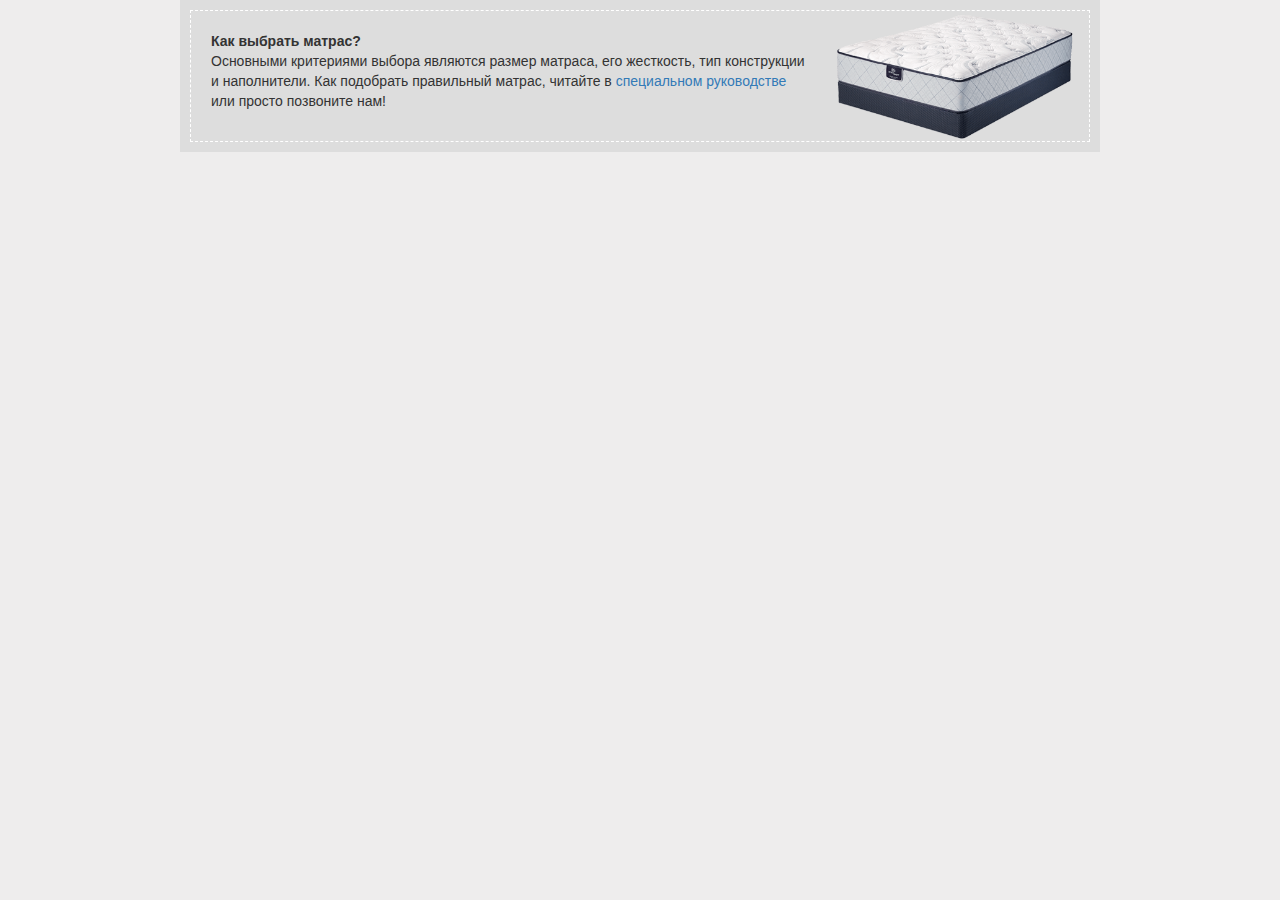
<file: index.html>
<!DOCTYPE html>
<!--[if lt IE 7]><html lang="ru" class="lt-ie9 lt-ie8 lt-ie7"><![endif]-->
<!--[if IE 7]><html lang="ru" class="lt-ie9 lt-ie8"><![endif]-->
<!--[if IE 8]><html lang="ru" class="lt-ie9"><![endif]-->
<!--[if gt IE 8]><!-->
<html lang="ru">
<!--<![endif]-->
<head>
	<meta charset="utf-8" />
	<title>Заголовок</title>
	<meta name="description" content="" />
	<meta http-equiv="X-UA-Compatible" content="IE=edge" />
	<meta name="viewport" content="width=device-width, initial-scale=1.0" />
	<link rel="shortcut icon" href="favicon.png" />
	<link rel="stylesheet" href="css/svg-icon-font/style.css" />
	<link rel="stylesheet" href="http://maxcdn.bootstrapcdn.com/bootstrap/3.1.0/css/bootstrap.min.css" />

	<link rel="stylesheet" href="css/main.css" />
	<link rel="stylesheet" href="css/media.css" />
</head>
<body>
	<!--[if lt IE 9]>
	<script src="libs/html5shiv/es5-shim.min.js"></script>
	<script src="libs/html5shiv/html5shiv.min.js"></script>
	<script src="libs/html5shiv/html5shiv-printshiv.min.js"></script>
	<script src="libs/respond/respond.min.js"></script>
	<![endif]-->
	
	<div class="wrapper">

		<div class="choose-prod-link">
			<div class="border">
				<div class="choose-prod-info">
					<strong>Как выбрать матрас?</strong>
					<p>
						Основными критериями выбора являются размер матраса, его жесткость, тип конструкции и наполнители. Как подобрать правильный матрас, читайте в <a href="#">специальном руководстве</a> или просто позвоните нам!
					</p>
				</div>
			</div>
		</div>
	</div>

	<script src="libs/jquery/jquery-1.11.1.min.js"></script>
	<script src="js/common.js"></script>
	
</body>
</html>
</file>
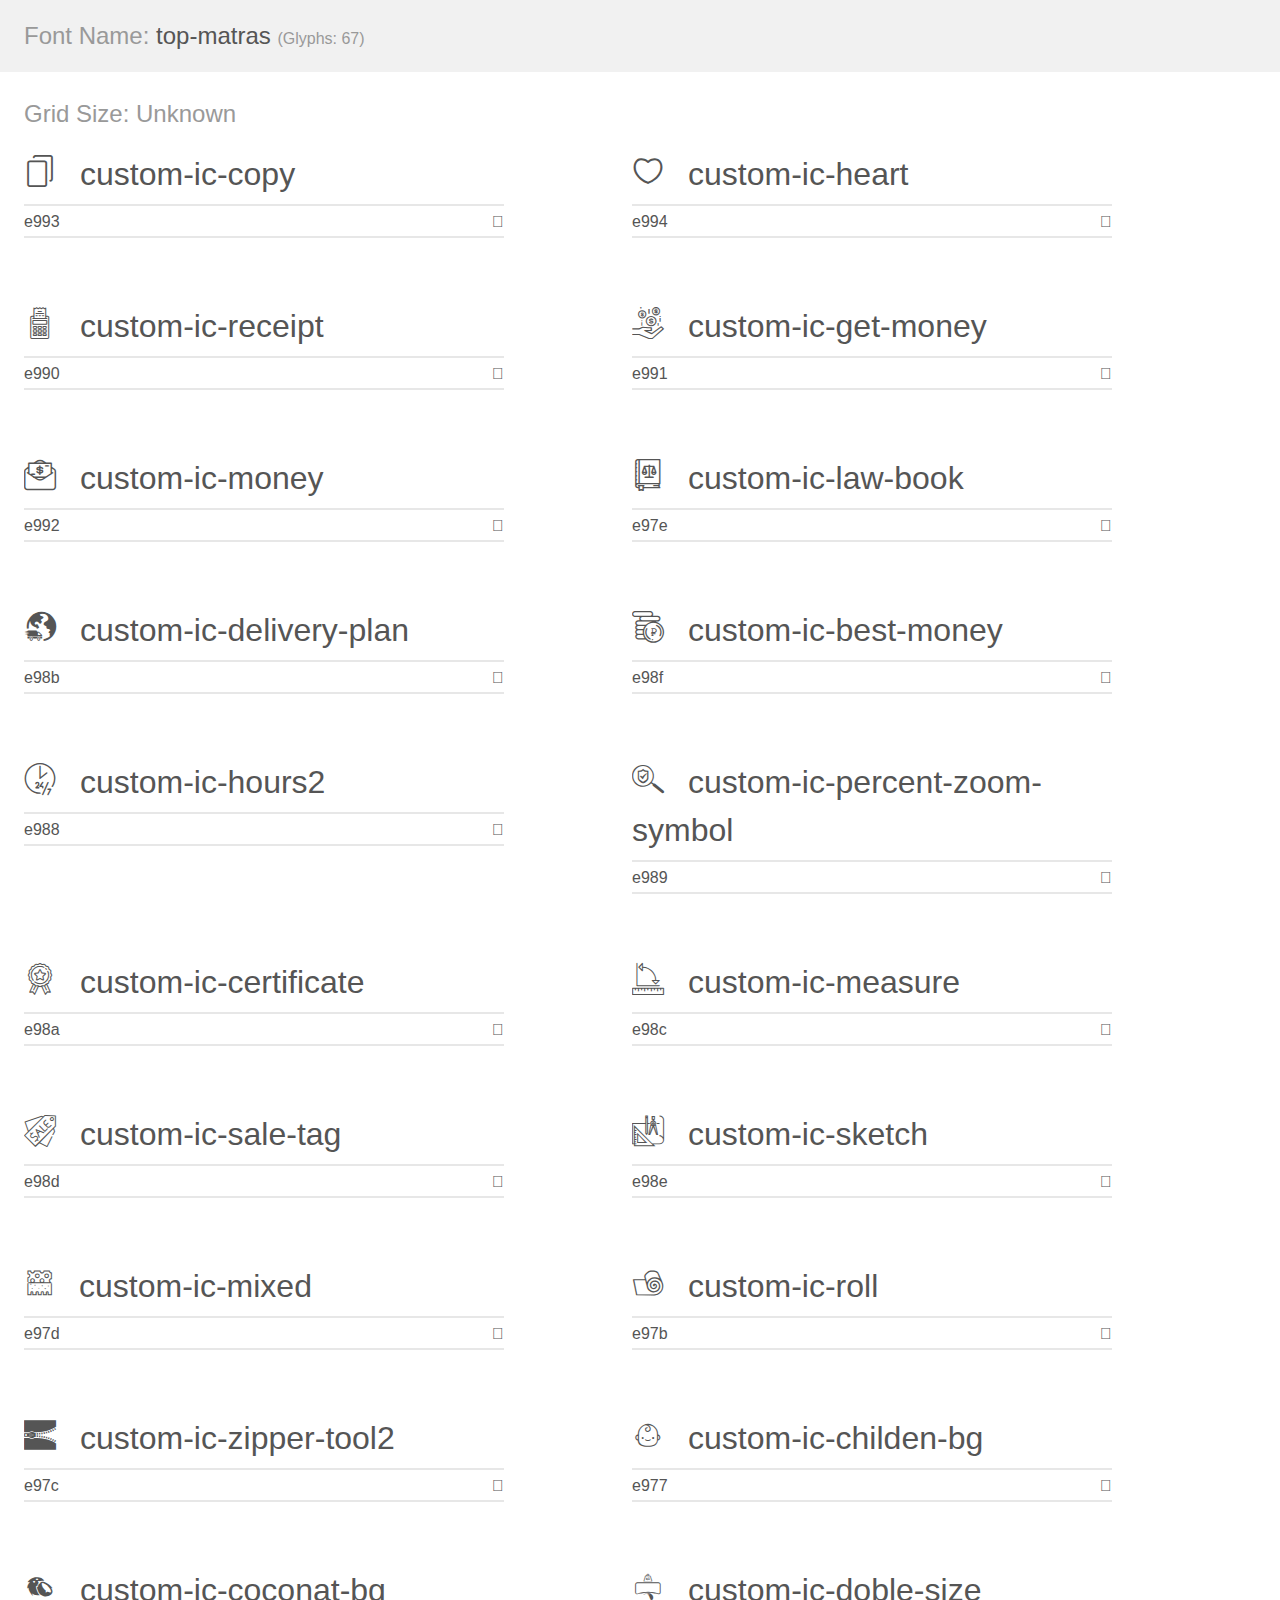
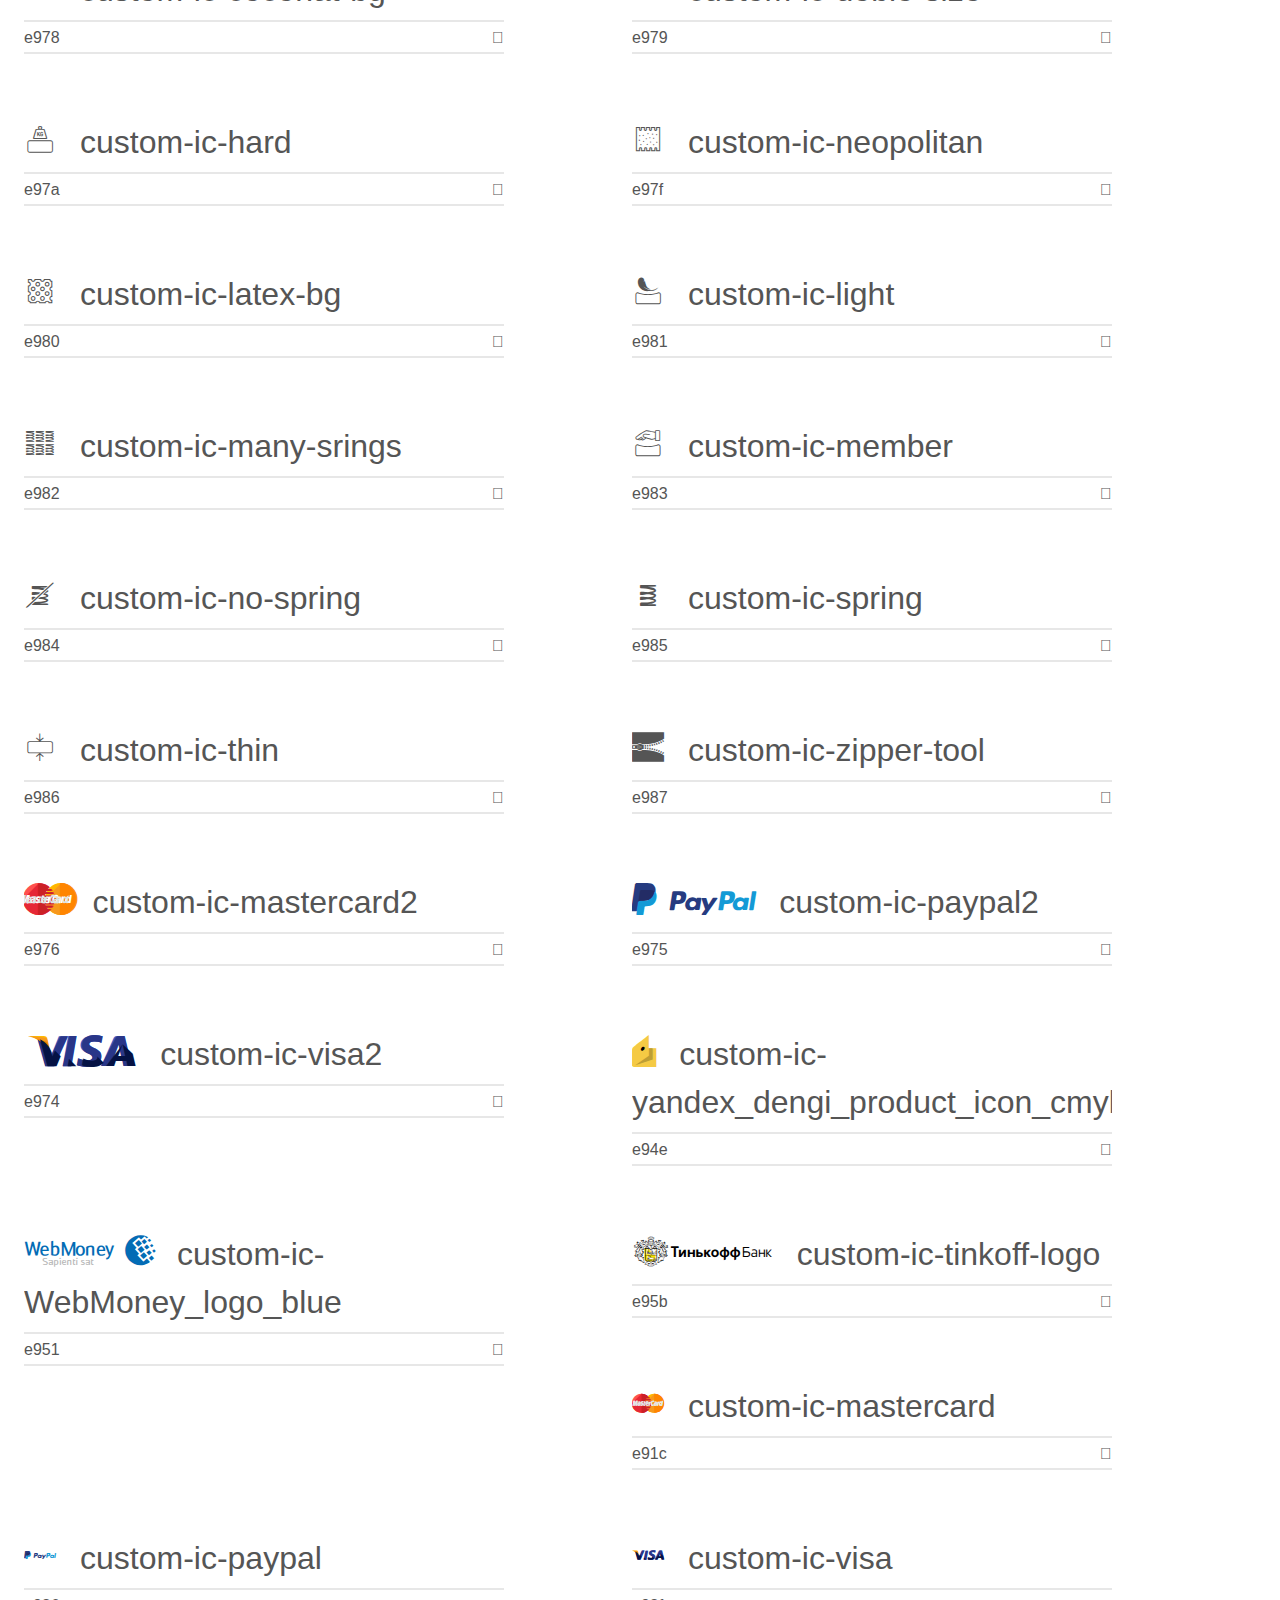
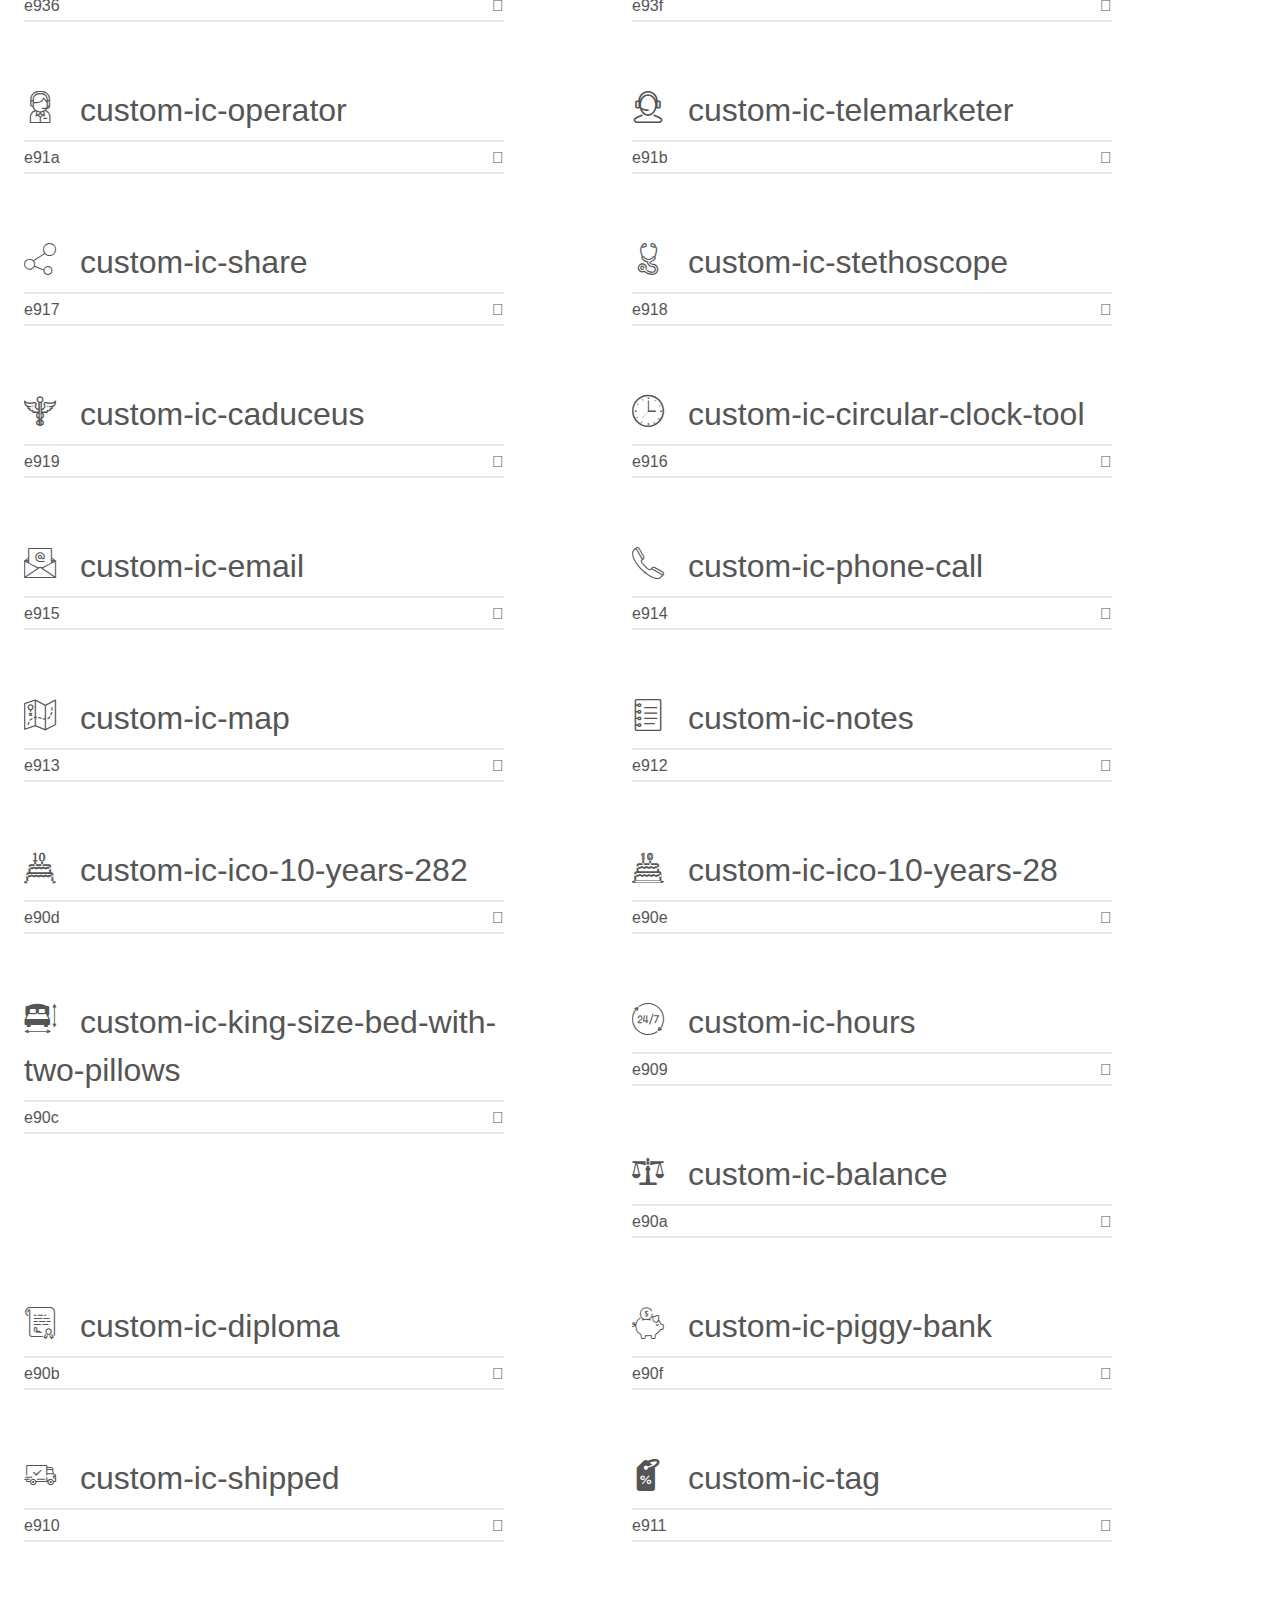
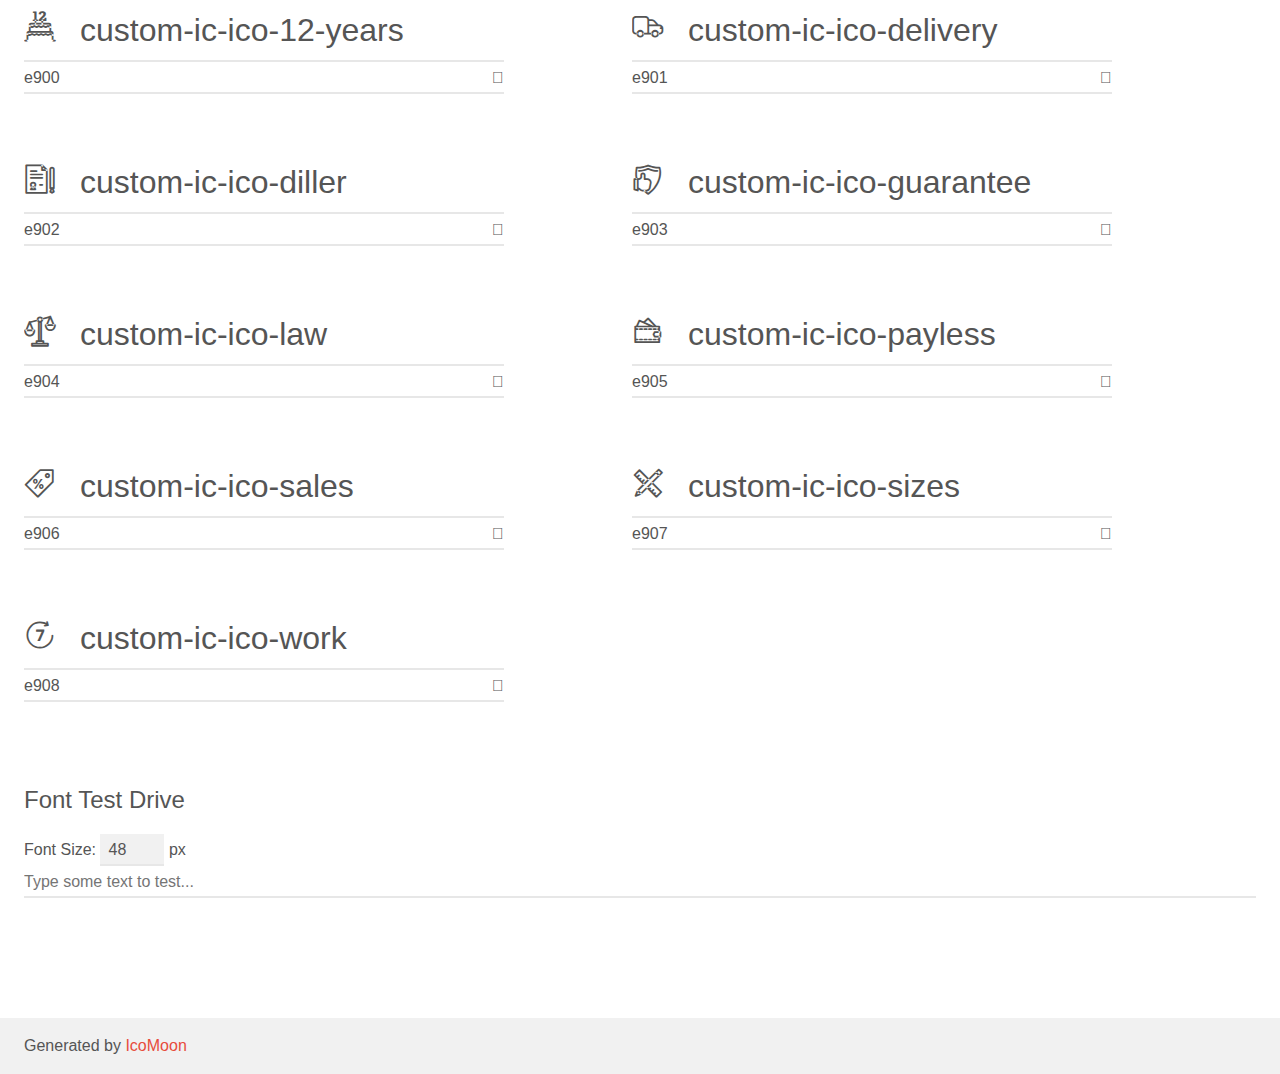
<file: css/svg-icon-font/demo.html>
<!doctype html>
<html>
<head>
    <meta charset="utf-8">
    <title>IcoMoon Demo</title>
    <meta name="description" content="An Icon Font Generated By IcoMoon.io">
    <meta name="viewport" content="width=device-width, initial-scale=1">
    <link rel="stylesheet" href="demo-files/demo.css">
    <link rel="stylesheet" href="style.css"></head>
<body>
    <div class="bgc1 clearfix">
        <h1 class="mhmm mvm"><span class="fgc1">Font Name:</span> top-matras <small class="fgc1">(Glyphs:&nbsp;67)</small></h1>
    </div>
    <div class="clearfix mhl ptl">
        <h1 class="mvm mtn fgc1">Grid Size: Unknown</h1>
        <div class="glyph fs1">
            <div class="clearfix bshadow0 pbs">
                <span class="custom-ic custom-ic-copy">
                
                </span>
                <span class="mls"> custom-ic-copy</span>
            </div>
            <fieldset class="fs0 size1of1 clearfix hidden-false">
                <input type="text" readonly value="e993" class="unit size1of2" />
                <input type="text" maxlength="1" readonly value="&#xe993;" class="unitRight size1of2 talign-right" />
            </fieldset>
            <div class="fs0 bshadow0 clearfix hidden-true">
                <span class="unit pvs fgc1">liga: </span>
                <input type="text" readonly value="" class="liga unitRight" />
            </div>
        </div>
        <div class="glyph fs1">
            <div class="clearfix bshadow0 pbs">
                <span class="custom-ic custom-ic-heart">
                
                </span>
                <span class="mls"> custom-ic-heart</span>
            </div>
            <fieldset class="fs0 size1of1 clearfix hidden-false">
                <input type="text" readonly value="e994" class="unit size1of2" />
                <input type="text" maxlength="1" readonly value="&#xe994;" class="unitRight size1of2 talign-right" />
            </fieldset>
            <div class="fs0 bshadow0 clearfix hidden-true">
                <span class="unit pvs fgc1">liga: </span>
                <input type="text" readonly value="" class="liga unitRight" />
            </div>
        </div>
        <div class="glyph fs1">
            <div class="clearfix bshadow0 pbs">
                <span class="custom-ic custom-ic-receipt">
                
                </span>
                <span class="mls"> custom-ic-receipt</span>
            </div>
            <fieldset class="fs0 size1of1 clearfix hidden-false">
                <input type="text" readonly value="e990" class="unit size1of2" />
                <input type="text" maxlength="1" readonly value="&#xe990;" class="unitRight size1of2 talign-right" />
            </fieldset>
            <div class="fs0 bshadow0 clearfix hidden-true">
                <span class="unit pvs fgc1">liga: </span>
                <input type="text" readonly value="" class="liga unitRight" />
            </div>
        </div>
        <div class="glyph fs1">
            <div class="clearfix bshadow0 pbs">
                <span class="custom-ic custom-ic-get-money">
                
                </span>
                <span class="mls"> custom-ic-get-money</span>
            </div>
            <fieldset class="fs0 size1of1 clearfix hidden-false">
                <input type="text" readonly value="e991" class="unit size1of2" />
                <input type="text" maxlength="1" readonly value="&#xe991;" class="unitRight size1of2 talign-right" />
            </fieldset>
            <div class="fs0 bshadow0 clearfix hidden-true">
                <span class="unit pvs fgc1">liga: </span>
                <input type="text" readonly value="" class="liga unitRight" />
            </div>
        </div>
        <div class="glyph fs1">
            <div class="clearfix bshadow0 pbs">
                <span class="custom-ic custom-ic-money">
                
                </span>
                <span class="mls"> custom-ic-money</span>
            </div>
            <fieldset class="fs0 size1of1 clearfix hidden-false">
                <input type="text" readonly value="e992" class="unit size1of2" />
                <input type="text" maxlength="1" readonly value="&#xe992;" class="unitRight size1of2 talign-right" />
            </fieldset>
            <div class="fs0 bshadow0 clearfix hidden-true">
                <span class="unit pvs fgc1">liga: </span>
                <input type="text" readonly value="" class="liga unitRight" />
            </div>
        </div>
        <div class="glyph fs1">
            <div class="clearfix bshadow0 pbs">
                <span class="custom-ic custom-ic-law-book">
                
                </span>
                <span class="mls"> custom-ic-law-book</span>
            </div>
            <fieldset class="fs0 size1of1 clearfix hidden-false">
                <input type="text" readonly value="e97e" class="unit size1of2" />
                <input type="text" maxlength="1" readonly value="&#xe97e;" class="unitRight size1of2 talign-right" />
            </fieldset>
            <div class="fs0 bshadow0 clearfix hidden-true">
                <span class="unit pvs fgc1">liga: </span>
                <input type="text" readonly value="" class="liga unitRight" />
            </div>
        </div>
        <div class="glyph fs1">
            <div class="clearfix bshadow0 pbs">
                <span class="custom-ic custom-ic-delivery-plan">
                
                </span>
                <span class="mls"> custom-ic-delivery-plan</span>
            </div>
            <fieldset class="fs0 size1of1 clearfix hidden-false">
                <input type="text" readonly value="e98b" class="unit size1of2" />
                <input type="text" maxlength="1" readonly value="&#xe98b;" class="unitRight size1of2 talign-right" />
            </fieldset>
            <div class="fs0 bshadow0 clearfix hidden-true">
                <span class="unit pvs fgc1">liga: </span>
                <input type="text" readonly value="" class="liga unitRight" />
            </div>
        </div>
        <div class="glyph fs1">
            <div class="clearfix bshadow0 pbs">
                <span class="custom-ic custom-ic-best-money">
                
                </span>
                <span class="mls"> custom-ic-best-money</span>
            </div>
            <fieldset class="fs0 size1of1 clearfix hidden-false">
                <input type="text" readonly value="e98f" class="unit size1of2" />
                <input type="text" maxlength="1" readonly value="&#xe98f;" class="unitRight size1of2 talign-right" />
            </fieldset>
            <div class="fs0 bshadow0 clearfix hidden-true">
                <span class="unit pvs fgc1">liga: </span>
                <input type="text" readonly value="" class="liga unitRight" />
            </div>
        </div>
        <div class="glyph fs1">
            <div class="clearfix bshadow0 pbs">
                <span class="custom-ic custom-ic-hours2">
                
                </span>
                <span class="mls"> custom-ic-hours2</span>
            </div>
            <fieldset class="fs0 size1of1 clearfix hidden-false">
                <input type="text" readonly value="e988" class="unit size1of2" />
                <input type="text" maxlength="1" readonly value="&#xe988;" class="unitRight size1of2 talign-right" />
            </fieldset>
            <div class="fs0 bshadow0 clearfix hidden-true">
                <span class="unit pvs fgc1">liga: </span>
                <input type="text" readonly value="" class="liga unitRight" />
            </div>
        </div>
        <div class="glyph fs1">
            <div class="clearfix bshadow0 pbs">
                <span class="custom-ic custom-ic-percent-zoom-symbol">
                
                </span>
                <span class="mls"> custom-ic-percent-zoom-symbol</span>
            </div>
            <fieldset class="fs0 size1of1 clearfix hidden-false">
                <input type="text" readonly value="e989" class="unit size1of2" />
                <input type="text" maxlength="1" readonly value="&#xe989;" class="unitRight size1of2 talign-right" />
            </fieldset>
            <div class="fs0 bshadow0 clearfix hidden-true">
                <span class="unit pvs fgc1">liga: </span>
                <input type="text" readonly value="" class="liga unitRight" />
            </div>
        </div>
        <div class="glyph fs1">
            <div class="clearfix bshadow0 pbs">
                <span class="custom-ic custom-ic-certificate">
                
                </span>
                <span class="mls"> custom-ic-certificate</span>
            </div>
            <fieldset class="fs0 size1of1 clearfix hidden-false">
                <input type="text" readonly value="e98a" class="unit size1of2" />
                <input type="text" maxlength="1" readonly value="&#xe98a;" class="unitRight size1of2 talign-right" />
            </fieldset>
            <div class="fs0 bshadow0 clearfix hidden-true">
                <span class="unit pvs fgc1">liga: </span>
                <input type="text" readonly value="" class="liga unitRight" />
            </div>
        </div>
        <div class="glyph fs1">
            <div class="clearfix bshadow0 pbs">
                <span class="custom-ic custom-ic-measure">
                
                </span>
                <span class="mls"> custom-ic-measure</span>
            </div>
            <fieldset class="fs0 size1of1 clearfix hidden-false">
                <input type="text" readonly value="e98c" class="unit size1of2" />
                <input type="text" maxlength="1" readonly value="&#xe98c;" class="unitRight size1of2 talign-right" />
            </fieldset>
            <div class="fs0 bshadow0 clearfix hidden-true">
                <span class="unit pvs fgc1">liga: </span>
                <input type="text" readonly value="" class="liga unitRight" />
            </div>
        </div>
        <div class="glyph fs1">
            <div class="clearfix bshadow0 pbs">
                <span class="custom-ic custom-ic-sale-tag">
                
                </span>
                <span class="mls"> custom-ic-sale-tag</span>
            </div>
            <fieldset class="fs0 size1of1 clearfix hidden-false">
                <input type="text" readonly value="e98d" class="unit size1of2" />
                <input type="text" maxlength="1" readonly value="&#xe98d;" class="unitRight size1of2 talign-right" />
            </fieldset>
            <div class="fs0 bshadow0 clearfix hidden-true">
                <span class="unit pvs fgc1">liga: </span>
                <input type="text" readonly value="" class="liga unitRight" />
            </div>
        </div>
        <div class="glyph fs1">
            <div class="clearfix bshadow0 pbs">
                <span class="custom-ic custom-ic-sketch">
                
                </span>
                <span class="mls"> custom-ic-sketch</span>
            </div>
            <fieldset class="fs0 size1of1 clearfix hidden-false">
                <input type="text" readonly value="e98e" class="unit size1of2" />
                <input type="text" maxlength="1" readonly value="&#xe98e;" class="unitRight size1of2 talign-right" />
            </fieldset>
            <div class="fs0 bshadow0 clearfix hidden-true">
                <span class="unit pvs fgc1">liga: </span>
                <input type="text" readonly value="" class="liga unitRight" />
            </div>
        </div>
        <div class="glyph fs1">
            <div class="clearfix bshadow0 pbs">
                <span class="custom-ic custom-ic-mixed">
                
                </span>
                <span class="mls"> custom-ic-mixed</span>
            </div>
            <fieldset class="fs0 size1of1 clearfix hidden-false">
                <input type="text" readonly value="e97d" class="unit size1of2" />
                <input type="text" maxlength="1" readonly value="&#xe97d;" class="unitRight size1of2 talign-right" />
            </fieldset>
            <div class="fs0 bshadow0 clearfix hidden-true">
                <span class="unit pvs fgc1">liga: </span>
                <input type="text" readonly value="" class="liga unitRight" />
            </div>
        </div>
        <div class="glyph fs1">
            <div class="clearfix bshadow0 pbs">
                <span class="custom-ic custom-ic-roll">
                
                </span>
                <span class="mls"> custom-ic-roll</span>
            </div>
            <fieldset class="fs0 size1of1 clearfix hidden-false">
                <input type="text" readonly value="e97b" class="unit size1of2" />
                <input type="text" maxlength="1" readonly value="&#xe97b;" class="unitRight size1of2 talign-right" />
            </fieldset>
            <div class="fs0 bshadow0 clearfix hidden-true">
                <span class="unit pvs fgc1">liga: </span>
                <input type="text" readonly value="" class="liga unitRight" />
            </div>
        </div>
        <div class="glyph fs1">
            <div class="clearfix bshadow0 pbs">
                <span class="custom-ic custom-ic-zipper-tool2">
                
                </span>
                <span class="mls"> custom-ic-zipper-tool2</span>
            </div>
            <fieldset class="fs0 size1of1 clearfix hidden-false">
                <input type="text" readonly value="e97c" class="unit size1of2" />
                <input type="text" maxlength="1" readonly value="&#xe97c;" class="unitRight size1of2 talign-right" />
            </fieldset>
            <div class="fs0 bshadow0 clearfix hidden-true">
                <span class="unit pvs fgc1">liga: </span>
                <input type="text" readonly value="" class="liga unitRight" />
            </div>
        </div>
        <div class="glyph fs1">
            <div class="clearfix bshadow0 pbs">
                <span class="custom-ic custom-ic-childen-bg">
                
                </span>
                <span class="mls"> custom-ic-childen-bg</span>
            </div>
            <fieldset class="fs0 size1of1 clearfix hidden-false">
                <input type="text" readonly value="e977" class="unit size1of2" />
                <input type="text" maxlength="1" readonly value="&#xe977;" class="unitRight size1of2 talign-right" />
            </fieldset>
            <div class="fs0 bshadow0 clearfix hidden-true">
                <span class="unit pvs fgc1">liga: </span>
                <input type="text" readonly value="" class="liga unitRight" />
            </div>
        </div>
        <div class="glyph fs1">
            <div class="clearfix bshadow0 pbs">
                <span class="custom-ic custom-ic-coconat-bg">
                
                </span>
                <span class="mls"> custom-ic-coconat-bg</span>
            </div>
            <fieldset class="fs0 size1of1 clearfix hidden-false">
                <input type="text" readonly value="e978" class="unit size1of2" />
                <input type="text" maxlength="1" readonly value="&#xe978;" class="unitRight size1of2 talign-right" />
            </fieldset>
            <div class="fs0 bshadow0 clearfix hidden-true">
                <span class="unit pvs fgc1">liga: </span>
                <input type="text" readonly value="" class="liga unitRight" />
            </div>
        </div>
        <div class="glyph fs1">
            <div class="clearfix bshadow0 pbs">
                <span class="custom-ic custom-ic-doble-size">
                
                </span>
                <span class="mls"> custom-ic-doble-size</span>
            </div>
            <fieldset class="fs0 size1of1 clearfix hidden-false">
                <input type="text" readonly value="e979" class="unit size1of2" />
                <input type="text" maxlength="1" readonly value="&#xe979;" class="unitRight size1of2 talign-right" />
            </fieldset>
            <div class="fs0 bshadow0 clearfix hidden-true">
                <span class="unit pvs fgc1">liga: </span>
                <input type="text" readonly value="" class="liga unitRight" />
            </div>
        </div>
        <div class="glyph fs1">
            <div class="clearfix bshadow0 pbs">
                <span class="custom-ic custom-ic-hard">
                
                </span>
                <span class="mls"> custom-ic-hard</span>
            </div>
            <fieldset class="fs0 size1of1 clearfix hidden-false">
                <input type="text" readonly value="e97a" class="unit size1of2" />
                <input type="text" maxlength="1" readonly value="&#xe97a;" class="unitRight size1of2 talign-right" />
            </fieldset>
            <div class="fs0 bshadow0 clearfix hidden-true">
                <span class="unit pvs fgc1">liga: </span>
                <input type="text" readonly value="" class="liga unitRight" />
            </div>
        </div>
        <div class="glyph fs1">
            <div class="clearfix bshadow0 pbs">
                <span class="custom-ic custom-ic-neopolitan">
                
                </span>
                <span class="mls"> custom-ic-neopolitan</span>
            </div>
            <fieldset class="fs0 size1of1 clearfix hidden-false">
                <input type="text" readonly value="e97f" class="unit size1of2" />
                <input type="text" maxlength="1" readonly value="&#xe97f;" class="unitRight size1of2 talign-right" />
            </fieldset>
            <div class="fs0 bshadow0 clearfix hidden-true">
                <span class="unit pvs fgc1">liga: </span>
                <input type="text" readonly value="" class="liga unitRight" />
            </div>
        </div>
        <div class="glyph fs1">
            <div class="clearfix bshadow0 pbs">
                <span class="custom-ic custom-ic-latex-bg">
                
                </span>
                <span class="mls"> custom-ic-latex-bg</span>
            </div>
            <fieldset class="fs0 size1of1 clearfix hidden-false">
                <input type="text" readonly value="e980" class="unit size1of2" />
                <input type="text" maxlength="1" readonly value="&#xe980;" class="unitRight size1of2 talign-right" />
            </fieldset>
            <div class="fs0 bshadow0 clearfix hidden-true">
                <span class="unit pvs fgc1">liga: </span>
                <input type="text" readonly value="" class="liga unitRight" />
            </div>
        </div>
        <div class="glyph fs1">
            <div class="clearfix bshadow0 pbs">
                <span class="custom-ic custom-ic-light">
                
                </span>
                <span class="mls"> custom-ic-light</span>
            </div>
            <fieldset class="fs0 size1of1 clearfix hidden-false">
                <input type="text" readonly value="e981" class="unit size1of2" />
                <input type="text" maxlength="1" readonly value="&#xe981;" class="unitRight size1of2 talign-right" />
            </fieldset>
            <div class="fs0 bshadow0 clearfix hidden-true">
                <span class="unit pvs fgc1">liga: </span>
                <input type="text" readonly value="" class="liga unitRight" />
            </div>
        </div>
        <div class="glyph fs1">
            <div class="clearfix bshadow0 pbs">
                <span class="custom-ic custom-ic-many-srings">
                
                </span>
                <span class="mls"> custom-ic-many-srings</span>
            </div>
            <fieldset class="fs0 size1of1 clearfix hidden-false">
                <input type="text" readonly value="e982" class="unit size1of2" />
                <input type="text" maxlength="1" readonly value="&#xe982;" class="unitRight size1of2 talign-right" />
            </fieldset>
            <div class="fs0 bshadow0 clearfix hidden-true">
                <span class="unit pvs fgc1">liga: </span>
                <input type="text" readonly value="" class="liga unitRight" />
            </div>
        </div>
        <div class="glyph fs1">
            <div class="clearfix bshadow0 pbs">
                <span class="custom-ic custom-ic-member">
                
                </span>
                <span class="mls"> custom-ic-member</span>
            </div>
            <fieldset class="fs0 size1of1 clearfix hidden-false">
                <input type="text" readonly value="e983" class="unit size1of2" />
                <input type="text" maxlength="1" readonly value="&#xe983;" class="unitRight size1of2 talign-right" />
            </fieldset>
            <div class="fs0 bshadow0 clearfix hidden-true">
                <span class="unit pvs fgc1">liga: </span>
                <input type="text" readonly value="" class="liga unitRight" />
            </div>
        </div>
        <div class="glyph fs1">
            <div class="clearfix bshadow0 pbs">
                <span class="custom-ic custom-ic-no-spring">
                
                </span>
                <span class="mls"> custom-ic-no-spring</span>
            </div>
            <fieldset class="fs0 size1of1 clearfix hidden-false">
                <input type="text" readonly value="e984" class="unit size1of2" />
                <input type="text" maxlength="1" readonly value="&#xe984;" class="unitRight size1of2 talign-right" />
            </fieldset>
            <div class="fs0 bshadow0 clearfix hidden-true">
                <span class="unit pvs fgc1">liga: </span>
                <input type="text" readonly value="" class="liga unitRight" />
            </div>
        </div>
        <div class="glyph fs1">
            <div class="clearfix bshadow0 pbs">
                <span class="custom-ic custom-ic-spring">
                
                </span>
                <span class="mls"> custom-ic-spring</span>
            </div>
            <fieldset class="fs0 size1of1 clearfix hidden-false">
                <input type="text" readonly value="e985" class="unit size1of2" />
                <input type="text" maxlength="1" readonly value="&#xe985;" class="unitRight size1of2 talign-right" />
            </fieldset>
            <div class="fs0 bshadow0 clearfix hidden-true">
                <span class="unit pvs fgc1">liga: </span>
                <input type="text" readonly value="" class="liga unitRight" />
            </div>
        </div>
        <div class="glyph fs1">
            <div class="clearfix bshadow0 pbs">
                <span class="custom-ic custom-ic-thin">
                
                </span>
                <span class="mls"> custom-ic-thin</span>
            </div>
            <fieldset class="fs0 size1of1 clearfix hidden-false">
                <input type="text" readonly value="e986" class="unit size1of2" />
                <input type="text" maxlength="1" readonly value="&#xe986;" class="unitRight size1of2 talign-right" />
            </fieldset>
            <div class="fs0 bshadow0 clearfix hidden-true">
                <span class="unit pvs fgc1">liga: </span>
                <input type="text" readonly value="" class="liga unitRight" />
            </div>
        </div>
        <div class="glyph fs1">
            <div class="clearfix bshadow0 pbs">
                <span class="custom-ic custom-ic-zipper-tool">
                
                </span>
                <span class="mls"> custom-ic-zipper-tool</span>
            </div>
            <fieldset class="fs0 size1of1 clearfix hidden-false">
                <input type="text" readonly value="e987" class="unit size1of2" />
                <input type="text" maxlength="1" readonly value="&#xe987;" class="unitRight size1of2 talign-right" />
            </fieldset>
            <div class="fs0 bshadow0 clearfix hidden-true">
                <span class="unit pvs fgc1">liga: </span>
                <input type="text" readonly value="" class="liga unitRight" />
            </div>
        </div>
        <div class="glyph fs1">
            <div class="clearfix bshadow0 pbs">
                <span class="custom-ic custom-ic-mastercard2">
                <span class="path1"></span><span class="path2"></span><span class="path3"></span><span class="path4"></span><span class="path5"></span><span class="path6"></span><span class="path7"></span><span class="path8"></span><span class="path9"></span><span class="path10"></span><span class="path11"></span><span class="path12"></span><span class="path13"></span><span class="path14"></span><span class="path15"></span><span class="path16"></span><span class="path17"></span><span class="path18"></span><span class="path19"></span><span class="path20"></span><span class="path21"></span><span class="path22"></span><span class="path23"></span><span class="path24"></span><span class="path25"></span><span class="path26"></span>
                </span>
                <span class="mls"> custom-ic-mastercard2</span>
            </div>
            <fieldset class="fs0 size1of1 clearfix hidden-false">
                <input type="text" readonly value="e976" class="unit size1of2" />
                <input type="text" maxlength="1" readonly value="&#xe976;" class="unitRight size1of2 talign-right" />
            </fieldset>
            <div class="fs0 bshadow0 clearfix hidden-true">
                <span class="unit pvs fgc1">liga: </span>
                <input type="text" readonly value="" class="liga unitRight" />
            </div>
        </div>
        <div class="glyph fs1">
            <div class="clearfix bshadow0 pbs">
                <span class="custom-ic custom-ic-paypal2">
                <span class="path1"></span><span class="path2"></span><span class="path3"></span><span class="path4"></span><span class="path5"></span><span class="path6"></span><span class="path7"></span><span class="path8"></span><span class="path9"></span>
                </span>
                <span class="mls"> custom-ic-paypal2</span>
            </div>
            <fieldset class="fs0 size1of1 clearfix hidden-false">
                <input type="text" readonly value="e975" class="unit size1of2" />
                <input type="text" maxlength="1" readonly value="&#xe975;" class="unitRight size1of2 talign-right" />
            </fieldset>
            <div class="fs0 bshadow0 clearfix hidden-true">
                <span class="unit pvs fgc1">liga: </span>
                <input type="text" readonly value="" class="liga unitRight" />
            </div>
        </div>
        <div class="glyph fs1">
            <div class="clearfix bshadow0 pbs">
                <span class="custom-ic custom-ic-visa2">
                <span class="path1"></span><span class="path2"></span><span class="path3"></span><span class="path4"></span><span class="path5"></span><span class="path6"></span><span class="path7"></span><span class="path8"></span><span class="path9"></span><span class="path10"></span><span class="path11"></span><span class="path12"></span><span class="path13"></span><span class="path14"></span><span class="path15"></span>
                </span>
                <span class="mls"> custom-ic-visa2</span>
            </div>
            <fieldset class="fs0 size1of1 clearfix hidden-false">
                <input type="text" readonly value="e974" class="unit size1of2" />
                <input type="text" maxlength="1" readonly value="&#xe974;" class="unitRight size1of2 talign-right" />
            </fieldset>
            <div class="fs0 bshadow0 clearfix hidden-true">
                <span class="unit pvs fgc1">liga: </span>
                <input type="text" readonly value="" class="liga unitRight" />
            </div>
        </div>
        <div class="glyph fs1">
            <div class="clearfix bshadow0 pbs">
                <span class="custom-ic custom-ic-yandex_dengi_product_icon_cmyk">
                <span class="path1"></span><span class="path2"></span><span class="path3"></span>
                </span>
                <span class="mls"> custom-ic-yandex_dengi_product_icon_cmyk</span>
            </div>
            <fieldset class="fs0 size1of1 clearfix hidden-false">
                <input type="text" readonly value="e94e" class="unit size1of2" />
                <input type="text" maxlength="1" readonly value="&#xe94e;" class="unitRight size1of2 talign-right" />
            </fieldset>
            <div class="fs0 bshadow0 clearfix hidden-true">
                <span class="unit pvs fgc1">liga: </span>
                <input type="text" readonly value="" class="liga unitRight" />
            </div>
        </div>
        <div class="glyph fs1">
            <div class="clearfix bshadow0 pbs">
                <span class="custom-ic custom-ic-WebMoney_logo_blue">
                <span class="path1"></span><span class="path2"></span><span class="path3"></span><span class="path4"></span><span class="path5"></span><span class="path6"></span><span class="path7"></span><span class="path8"></span><span class="path9"></span><span class="path10"></span>
                </span>
                <span class="mls"> custom-ic-WebMoney_logo_blue</span>
            </div>
            <fieldset class="fs0 size1of1 clearfix hidden-false">
                <input type="text" readonly value="e951" class="unit size1of2" />
                <input type="text" maxlength="1" readonly value="&#xe951;" class="unitRight size1of2 talign-right" />
            </fieldset>
            <div class="fs0 bshadow0 clearfix hidden-true">
                <span class="unit pvs fgc1">liga: </span>
                <input type="text" readonly value="" class="liga unitRight" />
            </div>
        </div>
        <div class="glyph fs1">
            <div class="clearfix bshadow0 pbs">
                <span class="custom-ic custom-ic-tinkoff-logo">
                <span class="path1"></span><span class="path2"></span><span class="path3"></span><span class="path4"></span><span class="path5"></span><span class="path6"></span><span class="path7"></span><span class="path8"></span><span class="path9"></span><span class="path10"></span><span class="path11"></span><span class="path12"></span><span class="path13"></span><span class="path14"></span><span class="path15"></span><span class="path16"></span><span class="path17"></span><span class="path18"></span><span class="path19"></span><span class="path20"></span><span class="path21"></span><span class="path22"></span><span class="path23"></span><span class="path24"></span><span class="path25"></span>
                </span>
                <span class="mls"> custom-ic-tinkoff-logo</span>
            </div>
            <fieldset class="fs0 size1of1 clearfix hidden-false">
                <input type="text" readonly value="e95b" class="unit size1of2" />
                <input type="text" maxlength="1" readonly value="&#xe95b;" class="unitRight size1of2 talign-right" />
            </fieldset>
            <div class="fs0 bshadow0 clearfix hidden-true">
                <span class="unit pvs fgc1">liga: </span>
                <input type="text" readonly value="" class="liga unitRight" />
            </div>
        </div>
        <div class="glyph fs1">
            <div class="clearfix bshadow0 pbs">
                <span class="custom-ic custom-ic-mastercard">
                <span class="path1"></span><span class="path2"></span><span class="path3"></span><span class="path4"></span><span class="path5"></span><span class="path6"></span><span class="path7"></span><span class="path8"></span><span class="path9"></span><span class="path10"></span><span class="path11"></span><span class="path12"></span><span class="path13"></span><span class="path14"></span><span class="path15"></span><span class="path16"></span><span class="path17"></span><span class="path18"></span><span class="path19"></span><span class="path20"></span><span class="path21"></span><span class="path22"></span><span class="path23"></span><span class="path24"></span><span class="path25"></span><span class="path26"></span>
                </span>
                <span class="mls"> custom-ic-mastercard</span>
            </div>
            <fieldset class="fs0 size1of1 clearfix hidden-false">
                <input type="text" readonly value="e91c" class="unit size1of2" />
                <input type="text" maxlength="1" readonly value="&#xe91c;" class="unitRight size1of2 talign-right" />
            </fieldset>
            <div class="fs0 bshadow0 clearfix hidden-true">
                <span class="unit pvs fgc1">liga: </span>
                <input type="text" readonly value="" class="liga unitRight" />
            </div>
        </div>
        <div class="glyph fs1">
            <div class="clearfix bshadow0 pbs">
                <span class="custom-ic custom-ic-paypal">
                <span class="path1"></span><span class="path2"></span><span class="path3"></span><span class="path4"></span><span class="path5"></span><span class="path6"></span><span class="path7"></span><span class="path8"></span><span class="path9"></span>
                </span>
                <span class="mls"> custom-ic-paypal</span>
            </div>
            <fieldset class="fs0 size1of1 clearfix hidden-false">
                <input type="text" readonly value="e936" class="unit size1of2" />
                <input type="text" maxlength="1" readonly value="&#xe936;" class="unitRight size1of2 talign-right" />
            </fieldset>
            <div class="fs0 bshadow0 clearfix hidden-true">
                <span class="unit pvs fgc1">liga: </span>
                <input type="text" readonly value="" class="liga unitRight" />
            </div>
        </div>
        <div class="glyph fs1">
            <div class="clearfix bshadow0 pbs">
                <span class="custom-ic custom-ic-visa">
                <span class="path1"></span><span class="path2"></span><span class="path3"></span><span class="path4"></span><span class="path5"></span><span class="path6"></span><span class="path7"></span><span class="path8"></span><span class="path9"></span><span class="path10"></span><span class="path11"></span><span class="path12"></span><span class="path13"></span><span class="path14"></span><span class="path15"></span>
                </span>
                <span class="mls"> custom-ic-visa</span>
            </div>
            <fieldset class="fs0 size1of1 clearfix hidden-false">
                <input type="text" readonly value="e93f" class="unit size1of2" />
                <input type="text" maxlength="1" readonly value="&#xe93f;" class="unitRight size1of2 talign-right" />
            </fieldset>
            <div class="fs0 bshadow0 clearfix hidden-true">
                <span class="unit pvs fgc1">liga: </span>
                <input type="text" readonly value="" class="liga unitRight" />
            </div>
        </div>
        <div class="glyph fs1">
            <div class="clearfix bshadow0 pbs">
                <span class="custom-ic custom-ic-operator">
                
                </span>
                <span class="mls"> custom-ic-operator</span>
            </div>
            <fieldset class="fs0 size1of1 clearfix hidden-false">
                <input type="text" readonly value="e91a" class="unit size1of2" />
                <input type="text" maxlength="1" readonly value="&#xe91a;" class="unitRight size1of2 talign-right" />
            </fieldset>
            <div class="fs0 bshadow0 clearfix hidden-true">
                <span class="unit pvs fgc1">liga: </span>
                <input type="text" readonly value="" class="liga unitRight" />
            </div>
        </div>
        <div class="glyph fs1">
            <div class="clearfix bshadow0 pbs">
                <span class="custom-ic custom-ic-telemarketer">
                
                </span>
                <span class="mls"> custom-ic-telemarketer</span>
            </div>
            <fieldset class="fs0 size1of1 clearfix hidden-false">
                <input type="text" readonly value="e91b" class="unit size1of2" />
                <input type="text" maxlength="1" readonly value="&#xe91b;" class="unitRight size1of2 talign-right" />
            </fieldset>
            <div class="fs0 bshadow0 clearfix hidden-true">
                <span class="unit pvs fgc1">liga: </span>
                <input type="text" readonly value="" class="liga unitRight" />
            </div>
        </div>
        <div class="glyph fs1">
            <div class="clearfix bshadow0 pbs">
                <span class="custom-ic custom-ic-share">
                
                </span>
                <span class="mls"> custom-ic-share</span>
            </div>
            <fieldset class="fs0 size1of1 clearfix hidden-false">
                <input type="text" readonly value="e917" class="unit size1of2" />
                <input type="text" maxlength="1" readonly value="&#xe917;" class="unitRight size1of2 talign-right" />
            </fieldset>
            <div class="fs0 bshadow0 clearfix hidden-true">
                <span class="unit pvs fgc1">liga: </span>
                <input type="text" readonly value="" class="liga unitRight" />
            </div>
        </div>
        <div class="glyph fs1">
            <div class="clearfix bshadow0 pbs">
                <span class="custom-ic custom-ic-stethoscope">
                
                </span>
                <span class="mls"> custom-ic-stethoscope</span>
            </div>
            <fieldset class="fs0 size1of1 clearfix hidden-false">
                <input type="text" readonly value="e918" class="unit size1of2" />
                <input type="text" maxlength="1" readonly value="&#xe918;" class="unitRight size1of2 talign-right" />
            </fieldset>
            <div class="fs0 bshadow0 clearfix hidden-true">
                <span class="unit pvs fgc1">liga: </span>
                <input type="text" readonly value="" class="liga unitRight" />
            </div>
        </div>
        <div class="glyph fs1">
            <div class="clearfix bshadow0 pbs">
                <span class="custom-ic custom-ic-caduceus">
                
                </span>
                <span class="mls"> custom-ic-caduceus</span>
            </div>
            <fieldset class="fs0 size1of1 clearfix hidden-false">
                <input type="text" readonly value="e919" class="unit size1of2" />
                <input type="text" maxlength="1" readonly value="&#xe919;" class="unitRight size1of2 talign-right" />
            </fieldset>
            <div class="fs0 bshadow0 clearfix hidden-true">
                <span class="unit pvs fgc1">liga: </span>
                <input type="text" readonly value="" class="liga unitRight" />
            </div>
        </div>
        <div class="glyph fs1">
            <div class="clearfix bshadow0 pbs">
                <span class="custom-ic custom-ic-circular-clock-tool">
                
                </span>
                <span class="mls"> custom-ic-circular-clock-tool</span>
            </div>
            <fieldset class="fs0 size1of1 clearfix hidden-false">
                <input type="text" readonly value="e916" class="unit size1of2" />
                <input type="text" maxlength="1" readonly value="&#xe916;" class="unitRight size1of2 talign-right" />
            </fieldset>
            <div class="fs0 bshadow0 clearfix hidden-true">
                <span class="unit pvs fgc1">liga: </span>
                <input type="text" readonly value="" class="liga unitRight" />
            </div>
        </div>
        <div class="glyph fs1">
            <div class="clearfix bshadow0 pbs">
                <span class="custom-ic custom-ic-email">
                
                </span>
                <span class="mls"> custom-ic-email</span>
            </div>
            <fieldset class="fs0 size1of1 clearfix hidden-false">
                <input type="text" readonly value="e915" class="unit size1of2" />
                <input type="text" maxlength="1" readonly value="&#xe915;" class="unitRight size1of2 talign-right" />
            </fieldset>
            <div class="fs0 bshadow0 clearfix hidden-true">
                <span class="unit pvs fgc1">liga: </span>
                <input type="text" readonly value="" class="liga unitRight" />
            </div>
        </div>
        <div class="glyph fs1">
            <div class="clearfix bshadow0 pbs">
                <span class="custom-ic custom-ic-phone-call">
                
                </span>
                <span class="mls"> custom-ic-phone-call</span>
            </div>
            <fieldset class="fs0 size1of1 clearfix hidden-false">
                <input type="text" readonly value="e914" class="unit size1of2" />
                <input type="text" maxlength="1" readonly value="&#xe914;" class="unitRight size1of2 talign-right" />
            </fieldset>
            <div class="fs0 bshadow0 clearfix hidden-true">
                <span class="unit pvs fgc1">liga: </span>
                <input type="text" readonly value="" class="liga unitRight" />
            </div>
        </div>
        <div class="glyph fs1">
            <div class="clearfix bshadow0 pbs">
                <span class="custom-ic custom-ic-map">
                
                </span>
                <span class="mls"> custom-ic-map</span>
            </div>
            <fieldset class="fs0 size1of1 clearfix hidden-false">
                <input type="text" readonly value="e913" class="unit size1of2" />
                <input type="text" maxlength="1" readonly value="&#xe913;" class="unitRight size1of2 talign-right" />
            </fieldset>
            <div class="fs0 bshadow0 clearfix hidden-true">
                <span class="unit pvs fgc1">liga: </span>
                <input type="text" readonly value="" class="liga unitRight" />
            </div>
        </div>
        <div class="glyph fs1">
            <div class="clearfix bshadow0 pbs">
                <span class="custom-ic custom-ic-notes">
                
                </span>
                <span class="mls"> custom-ic-notes</span>
            </div>
            <fieldset class="fs0 size1of1 clearfix hidden-false">
                <input type="text" readonly value="e912" class="unit size1of2" />
                <input type="text" maxlength="1" readonly value="&#xe912;" class="unitRight size1of2 talign-right" />
            </fieldset>
            <div class="fs0 bshadow0 clearfix hidden-true">
                <span class="unit pvs fgc1">liga: </span>
                <input type="text" readonly value="" class="liga unitRight" />
            </div>
        </div>
        <div class="glyph fs1">
            <div class="clearfix bshadow0 pbs">
                <span class="custom-ic custom-ic-ico-10-years-282">
                
                </span>
                <span class="mls"> custom-ic-ico-10-years-282</span>
            </div>
            <fieldset class="fs0 size1of1 clearfix hidden-false">
                <input type="text" readonly value="e90d" class="unit size1of2" />
                <input type="text" maxlength="1" readonly value="&#xe90d;" class="unitRight size1of2 talign-right" />
            </fieldset>
            <div class="fs0 bshadow0 clearfix hidden-true">
                <span class="unit pvs fgc1">liga: </span>
                <input type="text" readonly value="" class="liga unitRight" />
            </div>
        </div>
        <div class="glyph fs1">
            <div class="clearfix bshadow0 pbs">
                <span class="custom-ic custom-ic-ico-10-years-28">
                
                </span>
                <span class="mls"> custom-ic-ico-10-years-28</span>
            </div>
            <fieldset class="fs0 size1of1 clearfix hidden-false">
                <input type="text" readonly value="e90e" class="unit size1of2" />
                <input type="text" maxlength="1" readonly value="&#xe90e;" class="unitRight size1of2 talign-right" />
            </fieldset>
            <div class="fs0 bshadow0 clearfix hidden-true">
                <span class="unit pvs fgc1">liga: </span>
                <input type="text" readonly value="" class="liga unitRight" />
            </div>
        </div>
        <div class="glyph fs1">
            <div class="clearfix bshadow0 pbs">
                <span class="custom-ic custom-ic-king-size-bed-with-two-pillows">
                
                </span>
                <span class="mls"> custom-ic-king-size-bed-with-two-pillows</span>
            </div>
            <fieldset class="fs0 size1of1 clearfix hidden-false">
                <input type="text" readonly value="e90c" class="unit size1of2" />
                <input type="text" maxlength="1" readonly value="&#xe90c;" class="unitRight size1of2 talign-right" />
            </fieldset>
            <div class="fs0 bshadow0 clearfix hidden-true">
                <span class="unit pvs fgc1">liga: </span>
                <input type="text" readonly value="" class="liga unitRight" />
            </div>
        </div>
        <div class="glyph fs1">
            <div class="clearfix bshadow0 pbs">
                <span class="custom-ic custom-ic-hours">
                
                </span>
                <span class="mls"> custom-ic-hours</span>
            </div>
            <fieldset class="fs0 size1of1 clearfix hidden-false">
                <input type="text" readonly value="e909" class="unit size1of2" />
                <input type="text" maxlength="1" readonly value="&#xe909;" class="unitRight size1of2 talign-right" />
            </fieldset>
            <div class="fs0 bshadow0 clearfix hidden-true">
                <span class="unit pvs fgc1">liga: </span>
                <input type="text" readonly value="" class="liga unitRight" />
            </div>
        </div>
        <div class="glyph fs1">
            <div class="clearfix bshadow0 pbs">
                <span class="custom-ic custom-ic-balance">
                
                </span>
                <span class="mls"> custom-ic-balance</span>
            </div>
            <fieldset class="fs0 size1of1 clearfix hidden-false">
                <input type="text" readonly value="e90a" class="unit size1of2" />
                <input type="text" maxlength="1" readonly value="&#xe90a;" class="unitRight size1of2 talign-right" />
            </fieldset>
            <div class="fs0 bshadow0 clearfix hidden-true">
                <span class="unit pvs fgc1">liga: </span>
                <input type="text" readonly value="" class="liga unitRight" />
            </div>
        </div>
        <div class="glyph fs1">
            <div class="clearfix bshadow0 pbs">
                <span class="custom-ic custom-ic-diploma">
                
                </span>
                <span class="mls"> custom-ic-diploma</span>
            </div>
            <fieldset class="fs0 size1of1 clearfix hidden-false">
                <input type="text" readonly value="e90b" class="unit size1of2" />
                <input type="text" maxlength="1" readonly value="&#xe90b;" class="unitRight size1of2 talign-right" />
            </fieldset>
            <div class="fs0 bshadow0 clearfix hidden-true">
                <span class="unit pvs fgc1">liga: </span>
                <input type="text" readonly value="" class="liga unitRight" />
            </div>
        </div>
        <div class="glyph fs1">
            <div class="clearfix bshadow0 pbs">
                <span class="custom-ic custom-ic-piggy-bank">
                
                </span>
                <span class="mls"> custom-ic-piggy-bank</span>
            </div>
            <fieldset class="fs0 size1of1 clearfix hidden-false">
                <input type="text" readonly value="e90f" class="unit size1of2" />
                <input type="text" maxlength="1" readonly value="&#xe90f;" class="unitRight size1of2 talign-right" />
            </fieldset>
            <div class="fs0 bshadow0 clearfix hidden-true">
                <span class="unit pvs fgc1">liga: </span>
                <input type="text" readonly value="" class="liga unitRight" />
            </div>
        </div>
        <div class="glyph fs1">
            <div class="clearfix bshadow0 pbs">
                <span class="custom-ic custom-ic-shipped">
                
                </span>
                <span class="mls"> custom-ic-shipped</span>
            </div>
            <fieldset class="fs0 size1of1 clearfix hidden-false">
                <input type="text" readonly value="e910" class="unit size1of2" />
                <input type="text" maxlength="1" readonly value="&#xe910;" class="unitRight size1of2 talign-right" />
            </fieldset>
            <div class="fs0 bshadow0 clearfix hidden-true">
                <span class="unit pvs fgc1">liga: </span>
                <input type="text" readonly value="" class="liga unitRight" />
            </div>
        </div>
        <div class="glyph fs1">
            <div class="clearfix bshadow0 pbs">
                <span class="custom-ic custom-ic-tag">
                
                </span>
                <span class="mls"> custom-ic-tag</span>
            </div>
            <fieldset class="fs0 size1of1 clearfix hidden-false">
                <input type="text" readonly value="e911" class="unit size1of2" />
                <input type="text" maxlength="1" readonly value="&#xe911;" class="unitRight size1of2 talign-right" />
            </fieldset>
            <div class="fs0 bshadow0 clearfix hidden-true">
                <span class="unit pvs fgc1">liga: </span>
                <input type="text" readonly value="" class="liga unitRight" />
            </div>
        </div>
        <div class="glyph fs1">
            <div class="clearfix bshadow0 pbs">
                <span class="custom-ic custom-ic-ico-12-years">
                
                </span>
                <span class="mls"> custom-ic-ico-12-years</span>
            </div>
            <fieldset class="fs0 size1of1 clearfix hidden-false">
                <input type="text" readonly value="e900" class="unit size1of2" />
                <input type="text" maxlength="1" readonly value="&#xe900;" class="unitRight size1of2 talign-right" />
            </fieldset>
            <div class="fs0 bshadow0 clearfix hidden-true">
                <span class="unit pvs fgc1">liga: </span>
                <input type="text" readonly value="" class="liga unitRight" />
            </div>
        </div>
        <div class="glyph fs1">
            <div class="clearfix bshadow0 pbs">
                <span class="custom-ic custom-ic-ico-delivery">
                
                </span>
                <span class="mls"> custom-ic-ico-delivery</span>
            </div>
            <fieldset class="fs0 size1of1 clearfix hidden-false">
                <input type="text" readonly value="e901" class="unit size1of2" />
                <input type="text" maxlength="1" readonly value="&#xe901;" class="unitRight size1of2 talign-right" />
            </fieldset>
            <div class="fs0 bshadow0 clearfix hidden-true">
                <span class="unit pvs fgc1">liga: </span>
                <input type="text" readonly value="" class="liga unitRight" />
            </div>
        </div>
        <div class="glyph fs1">
            <div class="clearfix bshadow0 pbs">
                <span class="custom-ic custom-ic-ico-diller">
                
                </span>
                <span class="mls"> custom-ic-ico-diller</span>
            </div>
            <fieldset class="fs0 size1of1 clearfix hidden-false">
                <input type="text" readonly value="e902" class="unit size1of2" />
                <input type="text" maxlength="1" readonly value="&#xe902;" class="unitRight size1of2 talign-right" />
            </fieldset>
            <div class="fs0 bshadow0 clearfix hidden-true">
                <span class="unit pvs fgc1">liga: </span>
                <input type="text" readonly value="" class="liga unitRight" />
            </div>
        </div>
        <div class="glyph fs1">
            <div class="clearfix bshadow0 pbs">
                <span class="custom-ic custom-ic-ico-guarantee">
                
                </span>
                <span class="mls"> custom-ic-ico-guarantee</span>
            </div>
            <fieldset class="fs0 size1of1 clearfix hidden-false">
                <input type="text" readonly value="e903" class="unit size1of2" />
                <input type="text" maxlength="1" readonly value="&#xe903;" class="unitRight size1of2 talign-right" />
            </fieldset>
            <div class="fs0 bshadow0 clearfix hidden-true">
                <span class="unit pvs fgc1">liga: </span>
                <input type="text" readonly value="" class="liga unitRight" />
            </div>
        </div>
        <div class="glyph fs1">
            <div class="clearfix bshadow0 pbs">
                <span class="custom-ic custom-ic-ico-law">
                
                </span>
                <span class="mls"> custom-ic-ico-law</span>
            </div>
            <fieldset class="fs0 size1of1 clearfix hidden-false">
                <input type="text" readonly value="e904" class="unit size1of2" />
                <input type="text" maxlength="1" readonly value="&#xe904;" class="unitRight size1of2 talign-right" />
            </fieldset>
            <div class="fs0 bshadow0 clearfix hidden-true">
                <span class="unit pvs fgc1">liga: </span>
                <input type="text" readonly value="" class="liga unitRight" />
            </div>
        </div>
        <div class="glyph fs1">
            <div class="clearfix bshadow0 pbs">
                <span class="custom-ic custom-ic-ico-payless">
                
                </span>
                <span class="mls"> custom-ic-ico-payless</span>
            </div>
            <fieldset class="fs0 size1of1 clearfix hidden-false">
                <input type="text" readonly value="e905" class="unit size1of2" />
                <input type="text" maxlength="1" readonly value="&#xe905;" class="unitRight size1of2 talign-right" />
            </fieldset>
            <div class="fs0 bshadow0 clearfix hidden-true">
                <span class="unit pvs fgc1">liga: </span>
                <input type="text" readonly value="" class="liga unitRight" />
            </div>
        </div>
        <div class="glyph fs1">
            <div class="clearfix bshadow0 pbs">
                <span class="custom-ic custom-ic-ico-sales">
                
                </span>
                <span class="mls"> custom-ic-ico-sales</span>
            </div>
            <fieldset class="fs0 size1of1 clearfix hidden-false">
                <input type="text" readonly value="e906" class="unit size1of2" />
                <input type="text" maxlength="1" readonly value="&#xe906;" class="unitRight size1of2 talign-right" />
            </fieldset>
            <div class="fs0 bshadow0 clearfix hidden-true">
                <span class="unit pvs fgc1">liga: </span>
                <input type="text" readonly value="" class="liga unitRight" />
            </div>
        </div>
        <div class="glyph fs1">
            <div class="clearfix bshadow0 pbs">
                <span class="custom-ic custom-ic-ico-sizes">
                
                </span>
                <span class="mls"> custom-ic-ico-sizes</span>
            </div>
            <fieldset class="fs0 size1of1 clearfix hidden-false">
                <input type="text" readonly value="e907" class="unit size1of2" />
                <input type="text" maxlength="1" readonly value="&#xe907;" class="unitRight size1of2 talign-right" />
            </fieldset>
            <div class="fs0 bshadow0 clearfix hidden-true">
                <span class="unit pvs fgc1">liga: </span>
                <input type="text" readonly value="" class="liga unitRight" />
            </div>
        </div>
        <div class="glyph fs1">
            <div class="clearfix bshadow0 pbs">
                <span class="custom-ic custom-ic-ico-work">
                
                </span>
                <span class="mls"> custom-ic-ico-work</span>
            </div>
            <fieldset class="fs0 size1of1 clearfix hidden-false">
                <input type="text" readonly value="e908" class="unit size1of2" />
                <input type="text" maxlength="1" readonly value="&#xe908;" class="unitRight size1of2 talign-right" />
            </fieldset>
            <div class="fs0 bshadow0 clearfix hidden-true">
                <span class="unit pvs fgc1">liga: </span>
                <input type="text" readonly value="" class="liga unitRight" />
            </div>
        </div>
    </div>

    <!--[if gt IE 8]><!-->
    <div class="mhl clearfix mbl">
        <h1>Font Test Drive</h1>
        <label>
            Font Size: <input id="fontSize" type="number" class="textbox0 mbm"
            min="8" value="48" />
            px
        </label>
        <input id="testText" type="text" class="phl size1of1 mvl"
        placeholder="Type some text to test..." value=""/>
        <div id="testDrive" class="custom-ic">&nbsp;
        </div>
    </div>
    <!--<![endif]-->
    <div class="bgc1 clearfix">
        <p class="mhl">Generated by <a href="https://icomoon.io/app">IcoMoon</a></p>
    </div>

    <script src="demo-files/demo.js"></script>
</body>
</html>
</file>
<file: css/svg-icon-font/style.css>
@font-face {
  font-family: 'top-matras';
  src:  url('fonts/top-matras.eot?y1cv84');
  src:  url('fonts/top-matras.eot?y1cv84#iefix') format('embedded-opentype'),
    url('fonts/top-matras.ttf?y1cv84') format('truetype'),
    url('fonts/top-matras.woff?y1cv84') format('woff'),
    url('fonts/top-matras.svg?y1cv84#top-matras') format('svg');
  font-weight: normal;
  font-style: normal;
}

.custom-ic {
  /* use !important to prevent issues with browser extensions that change fonts */
  font-family: 'top-matras' !important;
  speak: none;
  font-style: normal;
  font-weight: normal;
  font-variant: normal;
  text-transform: none;
  line-height: 1;

  /* Better Font Rendering =========== */
  -webkit-font-smoothing: antialiased;
  -moz-osx-font-smoothing: grayscale;
}

.custom-ic-copy:before {
  content: "\e993";
}
.custom-ic-heart:before {
  content: "\e994";
}
.custom-ic-receipt:before {
  content: "\e990";
}
.custom-ic-get-money:before {
  content: "\e991";
}
.custom-ic-money:before {
  content: "\e992";
}
.custom-ic-law-book:before {
  content: "\e97e";
}
.custom-ic-delivery-plan:before {
  content: "\e98b";
}
.custom-ic-best-money:before {
  content: "\e98f";
}
.custom-ic-hours2:before {
  content: "\e988";
}
.custom-ic-percent-zoom-symbol:before {
  content: "\e989";
}
.custom-ic-certificate:before {
  content: "\e98a";
}
.custom-ic-measure:before {
  content: "\e98c";
}
.custom-ic-sale-tag:before {
  content: "\e98d";
}
.custom-ic-sketch:before {
  content: "\e98e";
}
.custom-ic-mixed:before {
  content: "\e97d";
}
.custom-ic-roll:before {
  content: "\e97b";
}
.custom-ic-zipper-tool2:before {
  content: "\e97c";
}
.custom-ic-childen-bg:before {
  content: "\e977";
}
.custom-ic-coconat-bg:before {
  content: "\e978";
}
.custom-ic-doble-size:before {
  content: "\e979";
}
.custom-ic-hard:before {
  content: "\e97a";
}
.custom-ic-neopolitan:before {
  content: "\e97f";
}
.custom-ic-latex-bg:before {
  content: "\e980";
}
.custom-ic-light:before {
  content: "\e981";
}
.custom-ic-many-srings:before {
  content: "\e982";
}
.custom-ic-member:before {
  content: "\e983";
}
.custom-ic-no-spring:before {
  content: "\e984";
}
.custom-ic-spring:before {
  content: "\e985";
}
.custom-ic-thin:before {
  content: "\e986";
}
.custom-ic-zipper-tool:before {
  content: "\e987";
}
.custom-ic-mastercard2 .path1:before {
  content: "\e976";
  color: rgb(255, 182, 0);
}
.custom-ic-mastercard2 .path2:before {
  content: "\e9a0";
  margin-left: -1.6669921875em;
  color: rgb(247, 152, 29);
}
.custom-ic-mastercard2 .path3:before {
  content: "\e9a1";
  margin-left: -1.6669921875em;
  color: rgb(255, 133, 0);
}
.custom-ic-mastercard2 .path4:before {
  content: "\e9a2";
  margin-left: -1.6669921875em;
  color: rgb(255, 80, 80);
}
.custom-ic-mastercard2 .path5:before {
  content: "\e9a3";
  margin-left: -1.6669921875em;
  color: rgb(229, 40, 54);
}
.custom-ic-mastercard2 .path6:before {
  content: "\e9a4";
  margin-left: -1.6669921875em;
  color: rgb(203, 32, 38);
}
.custom-ic-mastercard2 .path7:before {
  content: "\e9a5";
  margin-left: -1.6669921875em;
  color: rgb(255, 255, 255);
}
.custom-ic-mastercard2 .path8:before {
  content: "\e9a6";
  margin-left: -1.6669921875em;
  color: rgb(255, 255, 255);
}
.custom-ic-mastercard2 .path9:before {
  content: "\e9a7";
  margin-left: -1.6669921875em;
  color: rgb(255, 255, 255);
}
.custom-ic-mastercard2 .path10:before {
  content: "\e9a8";
  margin-left: -1.6669921875em;
  color: rgb(255, 255, 255);
}
.custom-ic-mastercard2 .path11:before {
  content: "\e9a9";
  margin-left: -1.6669921875em;
  color: rgb(255, 255, 255);
}
.custom-ic-mastercard2 .path12:before {
  content: "\e9aa";
  margin-left: -1.6669921875em;
  color: rgb(255, 255, 255);
}
.custom-ic-mastercard2 .path13:before {
  content: "\e9ab";
  margin-left: -1.6669921875em;
  color: rgb(255, 255, 255);
}
.custom-ic-mastercard2 .path14:before {
  content: "\e9ac";
  margin-left: -1.6669921875em;
  color: rgb(255, 255, 255);
}
.custom-ic-mastercard2 .path15:before {
  content: "\e9ad";
  margin-left: -1.6669921875em;
  color: rgb(255, 255, 255);
}
.custom-ic-mastercard2 .path16:before {
  content: "\e9ae";
  margin-left: -1.6669921875em;
  color: rgb(255, 255, 255);
}
.custom-ic-mastercard2 .path17:before {
  content: "\e9af";
  margin-left: -1.6669921875em;
  color: rgb(220, 229, 229);
}
.custom-ic-mastercard2 .path18:before {
  content: "\e9b0";
  margin-left: -1.6669921875em;
  color: rgb(220, 229, 229);
}
.custom-ic-mastercard2 .path19:before {
  content: "\e9b1";
  margin-left: -1.6669921875em;
  color: rgb(220, 229, 229);
}
.custom-ic-mastercard2 .path20:before {
  content: "\e9b2";
  margin-left: -1.6669921875em;
  color: rgb(220, 229, 229);
}
.custom-ic-mastercard2 .path21:before {
  content: "\e9b3";
  margin-left: -1.6669921875em;
  color: rgb(220, 229, 229);
}
.custom-ic-mastercard2 .path22:before {
  content: "\e9b4";
  margin-left: -1.6669921875em;
  color: rgb(220, 229, 229);
}
.custom-ic-mastercard2 .path23:before {
  content: "\e9b5";
  margin-left: -1.6669921875em;
  color: rgb(220, 229, 229);
}
.custom-ic-mastercard2 .path24:before {
  content: "\e9b6";
  margin-left: -1.6669921875em;
  color: rgb(220, 229, 229);
}
.custom-ic-mastercard2 .path25:before {
  content: "\e9b7";
  margin-left: -1.6669921875em;
  color: rgb(220, 229, 229);
}
.custom-ic-mastercard2 .path26:before {
  content: "\e9b8";
  margin-left: -1.6669921875em;
  color: rgb(220, 229, 229);
}
.custom-ic-paypal2 .path1:before {
  content: "\e975";
  color: rgb(19, 154, 214);
}
.custom-ic-paypal2 .path2:before {
  content: "\e9b9";
  margin-left: -3.9130859375em;
  color: rgb(38, 59, 128);
}
.custom-ic-paypal2 .path3:before {
  content: "\e9ba";
  margin-left: -3.9130859375em;
  color: rgb(38, 59, 128);
}
.custom-ic-paypal2 .path4:before {
  content: "\e9bb";
  margin-left: -3.9130859375em;
  color: rgb(19, 154, 214);
}
.custom-ic-paypal2 .path5:before {
  content: "\e9bc";
  margin-left: -3.9130859375em;
  color: rgb(38, 59, 128);
}
.custom-ic-paypal2 .path6:before {
  content: "\e9bd";
  margin-left: -3.9130859375em;
  color: rgb(19, 154, 214);
}
.custom-ic-paypal2 .path7:before {
  content: "\e9be";
  margin-left: -3.9130859375em;
  color: rgb(38, 59, 128);
}
.custom-ic-paypal2 .path8:before {
  content: "\e9bf";
  margin-left: -3.9130859375em;
  color: rgb(19, 154, 214);
}
.custom-ic-paypal2 .path9:before {
  content: "\e9c0";
  margin-left: -3.9130859375em;
  color: rgb(35, 44, 101);
}
.custom-ic-visa2 .path1:before {
  content: "\e974";
  color: rgb(60, 88, 191);
}
.custom-ic-visa2 .path2:before {
  content: "\e9c1";
  margin-left: -3.298828125em;
  color: rgb(41, 54, 136);
}
.custom-ic-visa2 .path3:before {
  content: "\e9c2";
  margin-left: -3.298828125em;
  color: rgb(60, 88, 191);
}
.custom-ic-visa2 .path4:before {
  content: "\e9c3";
  margin-left: -3.298828125em;
  color: rgb(41, 54, 136);
}
.custom-ic-visa2 .path5:before {
  content: "\e9c4";
  margin-left: -3.298828125em;
  color: rgb(60, 88, 191);
}
.custom-ic-visa2 .path6:before {
  content: "\e9c5";
  margin-left: -3.298828125em;
  color: rgb(41, 54, 136);
}
.custom-ic-visa2 .path7:before {
  content: "\e9c6";
  margin-left: -3.298828125em;
  color: rgb(60, 88, 191);
}
.custom-ic-visa2 .path8:before {
  content: "\e9c7";
  margin-left: -3.298828125em;
  color: rgb(41, 54, 136);
}
.custom-ic-visa2 .path9:before {
  content: "\e9c8";
  margin-left: -3.298828125em;
  color: rgb(255, 188, 0);
}
.custom-ic-visa2 .path10:before {
  content: "\e9c9";
  margin-left: -3.298828125em;
  color: rgb(247, 152, 29);
}
.custom-ic-visa2 .path11:before {
  content: "\e9ca";
  margin-left: -3.298828125em;
  color: rgb(237, 124, 0);
}
.custom-ic-visa2 .path12:before {
  content: "\e9cb";
  margin-left: -3.298828125em;
  color: rgb(5, 18, 68);
}
.custom-ic-visa2 .path13:before {
  content: "\e9cc";
  margin-left: -3.298828125em;
  color: rgb(5, 18, 68);
}
.custom-ic-visa2 .path14:before {
  content: "\e9cd";
  margin-left: -3.298828125em;
  color: rgb(5, 18, 68);
}
.custom-ic-visa2 .path15:before {
  content: "\e9ce";
  margin-left: -3.298828125em;
  color: rgb(5, 18, 68);
}
.custom-ic-yandex_dengi_product_icon_cmyk .path1:before {
  content: "\e94e";
  color: rgb(245, 202, 68);
}
.custom-ic-yandex_dengi_product_icon_cmyk .path2:before {
  content: "\e94f";
  margin-left: -0.7607421875em;
  color: rgb(190, 158, 52);
}
.custom-ic-yandex_dengi_product_icon_cmyk .path3:before {
  content: "\e950";
  margin-left: -0.7607421875em;
  color: rgb(0, 0, 0);
}
.custom-ic-WebMoney_logo_blue .path1:before {
  content: "\e951";
  color: rgb(3, 108, 181);
}
.custom-ic-WebMoney_logo_blue .path2:before {
  content: "\e952";
  margin-left: -4.1357421875em;
  color: rgb(3, 108, 181);
}
.custom-ic-WebMoney_logo_blue .path3:before {
  content: "\e953";
  margin-left: -4.1357421875em;
  color: rgb(3, 108, 181);
}
.custom-ic-WebMoney_logo_blue .path4:before {
  content: "\e954";
  margin-left: -4.1357421875em;
  color: rgb(3, 108, 181);
}
.custom-ic-WebMoney_logo_blue .path5:before {
  content: "\e955";
  margin-left: -4.1357421875em;
  color: rgb(3, 108, 181);
}
.custom-ic-WebMoney_logo_blue .path6:before {
  content: "\e956";
  margin-left: -4.1357421875em;
  color: rgb(3, 108, 181);
}
.custom-ic-WebMoney_logo_blue .path7:before {
  content: "\e957";
  margin-left: -4.1357421875em;
  color: rgb(3, 108, 181);
}
.custom-ic-WebMoney_logo_blue .path8:before {
  content: "\e958";
  margin-left: -4.1357421875em;
  color: rgb(3, 108, 181);
}
.custom-ic-WebMoney_logo_blue .path9:before {
  content: "\e959";
  margin-left: -4.1357421875em;
  color: rgb(3, 108, 181);
}
.custom-ic-WebMoney_logo_blue .path10:before {
  content: "\e95a";
  margin-left: -4.1357421875em;
  color: rgb(182, 182, 182);
}
.custom-ic-tinkoff-logo .path1:before {
  content: "\e95b";
  color: rgb(0, 0, 0);
}
.custom-ic-tinkoff-logo .path2:before {
  content: "\e95c";
  margin-left: -4.3740234375em;
  color: rgb(0, 0, 0);
}
.custom-ic-tinkoff-logo .path3:before {
  content: "\e95d";
  margin-left: -4.3740234375em;
  color: rgb(0, 0, 0);
}
.custom-ic-tinkoff-logo .path4:before {
  content: "\e95e";
  margin-left: -4.3740234375em;
  color: rgb(0, 0, 0);
}
.custom-ic-tinkoff-logo .path5:before {
  content: "\e95f";
  margin-left: -4.3740234375em;
  color: rgb(222, 225, 227);
}
.custom-ic-tinkoff-logo .path6:before {
  content: "\e960";
  margin-left: -4.3740234375em;
  color: rgb(222, 225, 227);
}
.custom-ic-tinkoff-logo .path7:before {
  content: "\e961";
  margin-left: -4.3740234375em;
  color: rgb(222, 225, 227);
}
.custom-ic-tinkoff-logo .path8:before {
  content: "\e962";
  margin-left: -4.3740234375em;
  color: rgb(222, 225, 227);
}
.custom-ic-tinkoff-logo .path9:before {
  content: "\e963";
  margin-left: -4.3740234375em;
  color: rgb(222, 225, 227);
}
.custom-ic-tinkoff-logo .path10:before {
  content: "\e964";
  margin-left: -4.3740234375em;
  color: rgb(222, 225, 227);
}
.custom-ic-tinkoff-logo .path11:before {
  content: "\e965";
  margin-left: -4.3740234375em;
  color: rgb(222, 225, 227);
}
.custom-ic-tinkoff-logo .path12:before {
  content: "\e966";
  margin-left: -4.3740234375em;
  color: rgb(255, 255, 255);
}
.custom-ic-tinkoff-logo .path13:before {
  content: "\e967";
  margin-left: -4.3740234375em;
  color: rgb(255, 230, 0);
}
.custom-ic-tinkoff-logo .path14:before {
  content: "\e968";
  margin-left: -4.3740234375em;
  color: rgb(255, 255, 255);
}
.custom-ic-tinkoff-logo .path15:before {
  content: "\e969";
  margin-left: -4.3740234375em;
  color: rgb(255, 255, 255);
}
.custom-ic-tinkoff-logo .path16:before {
  content: "\e96a";
  margin-left: -4.3740234375em;
  color: rgb(255, 255, 255);
}
.custom-ic-tinkoff-logo .path17:before {
  content: "\e96b";
  margin-left: -4.3740234375em;
  color: rgb(255, 255, 255);
}
.custom-ic-tinkoff-logo .path18:before {
  content: "\e96c";
  margin-left: -4.3740234375em;
  color: rgb(255, 255, 255);
}
.custom-ic-tinkoff-logo .path19:before {
  content: "\e96d";
  margin-left: -4.3740234375em;
  color: rgb(0, 0, 0);
}
.custom-ic-tinkoff-logo .path20:before {
  content: "\e96e";
  margin-left: -4.3740234375em;
  color: rgb(0, 0, 0);
}
.custom-ic-tinkoff-logo .path21:before {
  content: "\e96f";
  margin-left: -4.3740234375em;
  color: rgb(0, 0, 0);
}
.custom-ic-tinkoff-logo .path22:before {
  content: "\e970";
  margin-left: -4.3740234375em;
  color: rgb(0, 0, 0);
}
.custom-ic-tinkoff-logo .path23:before {
  content: "\e971";
  margin-left: -4.3740234375em;
  color: rgb(0, 0, 0);
}
.custom-ic-tinkoff-logo .path24:before {
  content: "\e972";
  margin-left: -4.3740234375em;
  color: rgb(0, 0, 0);
}
.custom-ic-tinkoff-logo .path25:before {
  content: "\e973";
  margin-left: -4.3740234375em;
  color: rgb(0, 0, 0);
}
.custom-ic-mastercard .path1:before {
  content: "\e91c";
  color: rgb(255, 182, 0);
}
.custom-ic-mastercard .path2:before {
  content: "\e91d";
  margin-left: -1em;
  color: rgb(247, 152, 29);
}
.custom-ic-mastercard .path3:before {
  content: "\e91e";
  margin-left: -1em;
  color: rgb(255, 133, 0);
}
.custom-ic-mastercard .path4:before {
  content: "\e91f";
  margin-left: -1em;
  color: rgb(255, 80, 80);
}
.custom-ic-mastercard .path5:before {
  content: "\e920";
  margin-left: -1em;
  color: rgb(229, 40, 54);
}
.custom-ic-mastercard .path6:before {
  content: "\e921";
  margin-left: -1em;
  color: rgb(203, 32, 38);
}
.custom-ic-mastercard .path7:before {
  content: "\e922";
  margin-left: -1em;
  color: rgb(255, 255, 255);
}
.custom-ic-mastercard .path8:before {
  content: "\e923";
  margin-left: -1em;
  color: rgb(255, 255, 255);
}
.custom-ic-mastercard .path9:before {
  content: "\e924";
  margin-left: -1em;
  color: rgb(255, 255, 255);
}
.custom-ic-mastercard .path10:before {
  content: "\e925";
  margin-left: -1em;
  color: rgb(255, 255, 255);
}
.custom-ic-mastercard .path11:before {
  content: "\e926";
  margin-left: -1em;
  color: rgb(255, 255, 255);
}
.custom-ic-mastercard .path12:before {
  content: "\e927";
  margin-left: -1em;
  color: rgb(255, 255, 255);
}
.custom-ic-mastercard .path13:before {
  content: "\e928";
  margin-left: -1em;
  color: rgb(255, 255, 255);
}
.custom-ic-mastercard .path14:before {
  content: "\e929";
  margin-left: -1em;
  color: rgb(255, 255, 255);
}
.custom-ic-mastercard .path15:before {
  content: "\e92a";
  margin-left: -1em;
  color: rgb(255, 255, 255);
}
.custom-ic-mastercard .path16:before {
  content: "\e92b";
  margin-left: -1em;
  color: rgb(255, 255, 255);
}
.custom-ic-mastercard .path17:before {
  content: "\e92c";
  margin-left: -1em;
  color: rgb(220, 229, 229);
}
.custom-ic-mastercard .path18:before {
  content: "\e92d";
  margin-left: -1em;
  color: rgb(220, 229, 229);
}
.custom-ic-mastercard .path19:before {
  content: "\e92e";
  margin-left: -1em;
  color: rgb(220, 229, 229);
}
.custom-ic-mastercard .path20:before {
  content: "\e92f";
  margin-left: -1em;
  color: rgb(220, 229, 229);
}
.custom-ic-mastercard .path21:before {
  content: "\e930";
  margin-left: -1em;
  color: rgb(220, 229, 229);
}
.custom-ic-mastercard .path22:before {
  content: "\e931";
  margin-left: -1em;
  color: rgb(220, 229, 229);
}
.custom-ic-mastercard .path23:before {
  content: "\e932";
  margin-left: -1em;
  color: rgb(220, 229, 229);
}
.custom-ic-mastercard .path24:before {
  content: "\e933";
  margin-left: -1em;
  color: rgb(220, 229, 229);
}
.custom-ic-mastercard .path25:before {
  content: "\e934";
  margin-left: -1em;
  color: rgb(220, 229, 229);
}
.custom-ic-mastercard .path26:before {
  content: "\e935";
  margin-left: -1em;
  color: rgb(220, 229, 229);
}
.custom-ic-paypal .path1:before {
  content: "\e936";
  color: rgb(19, 154, 214);
}
.custom-ic-paypal .path2:before {
  content: "\e937";
  margin-left: -1em;
  color: rgb(38, 59, 128);
}
.custom-ic-paypal .path3:before {
  content: "\e938";
  margin-left: -1em;
  color: rgb(38, 59, 128);
}
.custom-ic-paypal .path4:before {
  content: "\e939";
  margin-left: -1em;
  color: rgb(19, 154, 214);
}
.custom-ic-paypal .path5:before {
  content: "\e93a";
  margin-left: -1em;
  color: rgb(38, 59, 128);
}
.custom-ic-paypal .path6:before {
  content: "\e93b";
  margin-left: -1em;
  color: rgb(19, 154, 214);
}
.custom-ic-paypal .path7:before {
  content: "\e93c";
  margin-left: -1em;
  color: rgb(38, 59, 128);
}
.custom-ic-paypal .path8:before {
  content: "\e93d";
  margin-left: -1em;
  color: rgb(19, 154, 214);
}
.custom-ic-paypal .path9:before {
  content: "\e93e";
  margin-left: -1em;
  color: rgb(35, 44, 101);
}
.custom-ic-visa .path1:before {
  content: "\e93f";
  color: rgb(60, 88, 191);
}
.custom-ic-visa .path2:before {
  content: "\e940";
  margin-left: -1em;
  color: rgb(41, 54, 136);
}
.custom-ic-visa .path3:before {
  content: "\e941";
  margin-left: -1em;
  color: rgb(60, 88, 191);
}
.custom-ic-visa .path4:before {
  content: "\e942";
  margin-left: -1em;
  color: rgb(41, 54, 136);
}
.custom-ic-visa .path5:before {
  content: "\e943";
  margin-left: -1em;
  color: rgb(60, 88, 191);
}
.custom-ic-visa .path6:before {
  content: "\e944";
  margin-left: -1em;
  color: rgb(41, 54, 136);
}
.custom-ic-visa .path7:before {
  content: "\e945";
  margin-left: -1em;
  color: rgb(60, 88, 191);
}
.custom-ic-visa .path8:before {
  content: "\e946";
  margin-left: -1em;
  color: rgb(41, 54, 136);
}
.custom-ic-visa .path9:before {
  content: "\e947";
  margin-left: -1em;
  color: rgb(255, 188, 0);
}
.custom-ic-visa .path10:before {
  content: "\e948";
  margin-left: -1em;
  color: rgb(247, 152, 29);
}
.custom-ic-visa .path11:before {
  content: "\e949";
  margin-left: -1em;
  color: rgb(237, 124, 0);
}
.custom-ic-visa .path12:before {
  content: "\e94a";
  margin-left: -1em;
  color: rgb(5, 18, 68);
}
.custom-ic-visa .path13:before {
  content: "\e94b";
  margin-left: -1em;
  color: rgb(5, 18, 68);
}
.custom-ic-visa .path14:before {
  content: "\e94c";
  margin-left: -1em;
  color: rgb(5, 18, 68);
}
.custom-ic-visa .path15:before {
  content: "\e94d";
  margin-left: -1em;
  color: rgb(5, 18, 68);
}
.custom-ic-operator:before {
  content: "\e91a";
}
.custom-ic-telemarketer:before {
  content: "\e91b";
}
.custom-ic-share:before {
  content: "\e917";
}
.custom-ic-stethoscope:before {
  content: "\e918";
}
.custom-ic-caduceus:before {
  content: "\e919";
}
.custom-ic-circular-clock-tool:before {
  content: "\e916";
}
.custom-ic-email:before {
  content: "\e915";
}
.custom-ic-phone-call:before {
  content: "\e914";
}
.custom-ic-map:before {
  content: "\e913";
}
.custom-ic-notes:before {
  content: "\e912";
}
.custom-ic-ico-10-years-282:before {
  content: "\e90d";
}
.custom-ic-ico-10-years-28:before {
  content: "\e90e";
}
.custom-ic-king-size-bed-with-two-pillows:before {
  content: "\e90c";
}
.custom-ic-hours:before {
  content: "\e909";
}
.custom-ic-balance:before {
  content: "\e90a";
}
.custom-ic-diploma:before {
  content: "\e90b";
}
.custom-ic-piggy-bank:before {
  content: "\e90f";
}
.custom-ic-shipped:before {
  content: "\e910";
}
.custom-ic-tag:before {
  content: "\e911";
}
.custom-ic-ico-12-years:before {
  content: "\e900";
}
.custom-ic-ico-delivery:before {
  content: "\e901";
}
.custom-ic-ico-diller:before {
  content: "\e902";
}
.custom-ic-ico-guarantee:before {
  content: "\e903";
}
.custom-ic-ico-law:before {
  content: "\e904";
}
.custom-ic-ico-payless:before {
  content: "\e905";
}
.custom-ic-ico-sales:before {
  content: "\e906";
}
.custom-ic-ico-sizes:before {
  content: "\e907";
}
.custom-ic-ico-work:before {
  content: "\e908";
}
</file>
<file: css/main.css>
*::-webkit-input-placeholder {
	color: #666;
	opacity: 1;
}
*:-moz-placeholder {
	color: #666;
	opacity: 1;
}
*::-moz-placeholder {
	color: #666;
	opacity: 1;
}
*:-ms-input-placeholder {
	color: #666;
	opacity: 1;
}

body input:focus:required:invalid,
body textarea:focus:required:invalid {
	
}
body input:required:valid,
body textarea:required:valid {
	
}
html,
body {
	width: 100%;
}
body {
	font-family: "Verdana", sans-serif;
	font-size: 14px;
	padding: 0;
	margin: 0;
	max-width: 920px;
	margin: auto;
	background-color: #EEEDED;
}

/*Common styles*/
.display-flex {
	display: flex;
	flex-wrap: wrap;
}

.font-weigth-bold {
	font-weight: 700;
}
.text-center {
	text-align: center;
}


.bg-color-black {
	background-color: #454552;
}

.margin-top-30 {
	margin-top: 30px;
}
.margin-top-20 {
	margin-top: 20px;
}
.margin-top-10 {
	margin-top: 10px;
}
.margin-bottom-20 {
	margin-bottom: 20px;
}
.margin-bottom-15 {
	margin-bottom: 15px;
}

.padding-15-0 {
	padding: 15px;
}
.bg-color-white {
	background-color: #fff;
}


.order-1 {
	-webkit-order: 1;
	-moz-order: 1;
	-ms-order: 1;
	-o-order: 1;
	order: 1;
}

.order-2 {
	-webkit-order: 2;
	-moz-order: 2;
	-ms-order: 2;
	-o-order: 2;
	order: 2;
}

.order-3 {
	-webkit-order: 3;
	-moz-order: 3;
	-ms-order: 3;
	-o-order: 3;
	order: 3;
}

.order-4 {
	-webkit-order: 4;
	-moz-order: 4;
	-ms-order: 4;
	-o-order: 4;
	order: 4;
}


.border {
	border: 1px solid #d5d5d5;
}

.border-top-bottom {
	border-top: 1px solid #d5d5d5;
	border-bottom: 1px solid #d5d5d5;
}


h1,
h2,
h3 {
	font-size: 20px;
	line-height: 21px;
}

.wrapper {
	width: 920px;
	margin: auto;
}

@media only screen and (max-width : 1200px) {
	.wrapper {
		width: 720px;
	}
}

@media only screen and (max-width : 992px) {
	.wrapper {
		width: 100%;
		max-width: 750px;
	}
}

/* Choose Matras Link*/
.choose-prod-link {
	/*background-color: #DBECF7*/;
	background-color: #DDDDDD;
	padding: 10px;
}

.choose-prod-link .border {
	position: relative;
	padding: 20px;
	border-style: dashed;
	border-color: #fff;
}

.choose-prod-info {
	width: 70%;
}

.choose-prod-info:after {
	position: absolute;
	top: 0;
	right: 0;
	bottom: 0;
	margin: auto;
	background-image: url(../images/choose-link.jpg);
	content: '';
	width: 30%;
	height: 100%;
	background-size: contain;
	background-repeat: no-repeat;
	background-position: center;
}

@media only screen and (max-width : 1200px) {

}

@media only screen and (max-width : 767px) {
	.choose-prod-info {
		width: 100%;
	}
	.choose-prod-link .border {
		padding: 10px;
	}
	.choose-prod-info:after {
		display: none;
	}
}
</file>
<file: css/media.css>
/*==========  Desktop First Method  ==========*/

/* Large Devices, Wide Screens */
@media only screen and (max-width : 1200px) {

}

/* Medium Devices, Desktops */
@media only screen and (max-width : 990px) {
}

/* Small Devices, Tablets */
@media only screen and (max-width : 640px) {

	.min-height-sm-350 {
		min-height: auto;
	}

}

/* Extra Small Devices, Phones */
@media only screen and (max-width : 480px) {

}

/* Custom, iPhone Retina */
@media only screen and (max-width : 320px) {

}


/*==========  Mobile First Method  ==========*/

/* Custom, iPhone Retina */
@media only screen and (min-width : 320px) {

}

/* Extra Small Devices, Phones */
@media only screen and (min-width : 480px) {

}

/* Small Devices, Tablets */
@media only screen and (min-width : 768px) {

}

/* Medium Devices, Desktops */
@media only screen and (min-width : 992px) {

}

 /* Large Devices, Wide Screens */
@media only screen and (min-width : 1200px) {

}
</file>
<file: css/svg-icon-font/demo-files/demo.css>
body {
  padding: 0;
  margin: 0;
  font-family: sans-serif;
  font-size: 1em;
  line-height: 1.5;
  color: #555;
  background: #fff;
}
h1 {
  font-size: 1.5em;
  font-weight: normal;
}
small {
  font-size: .66666667em;
}
a {
  color: #e74c3c;
  text-decoration: none;
}
a:hover, a:focus {
  box-shadow: 0 1px #e74c3c;
}
.bshadow0, input {
  box-shadow: inset 0 -2px #e7e7e7;
}
input:hover {
  box-shadow: inset 0 -2px #ccc;
}
input, fieldset {
  font-family: sans-serif;
  font-size: 1em;
  margin: 0;
  padding: 0;
  border: 0;
}
input {
  color: inherit;
  line-height: 1.5;
  height: 1.5em;
  padding: .25em 0;
}
input:focus {
  outline: none;
  box-shadow: inset 0 -2px #449fdb;
}
.glyph {
  font-size: 16px;
  width: 15em;
  padding-bottom: 1em;
  margin-right: 4em;
  margin-bottom: 1em;
  float: left;
  overflow: hidden;
}
.liga {
  width: 80%;
  width: calc(100% - 2.5em);
}
.talign-right {
  text-align: right;
}
.talign-center {
  text-align: center;
}
.bgc1 {
  background: #f1f1f1;
}
.fgc1 {
  color: #999;
}
.fgc0 {
  color: #000;
}
p {
  margin-top: 1em;
  margin-bottom: 1em;
}
.mvm {
  margin-top: .75em;
  margin-bottom: .75em;
}
.mtn {
  margin-top: 0;
}
.mtl, .mal {
  margin-top: 1.5em;
}
.mbl, .mal {
  margin-bottom: 1.5em;
}
.mal, .mhl {
  margin-left: 1.5em;
  margin-right: 1.5em;
}
.mhmm {
  margin-left: 1em;
  margin-right: 1em;
}
.mls {
  margin-left: .25em;
}
.ptl {
  padding-top: 1.5em;
}
.pbs, .pvs {
  padding-bottom: .25em;
}
.pvs, .pts {
  padding-top: .25em;
}
.unit {
  float: left;
}
.unitRight {
  float: right;
}
.size1of2 {
  width: 50%;
}
.size1of1 {
  width: 100%;
}
.clearfix:before, .clearfix:after {
  content: " ";
  display: table;
}
.clearfix:after {
  clear: both;
}
.hidden-true {
  display: none;
}
.textbox0 {
  width: 3em;
  background: #f1f1f1;
  padding: .25em .5em;
  line-height: 1.5;
  height: 1.5em;
}
#testDrive {
  display: block;
  padding-top: 24px;
  line-height: 1.5;
}
.fs0 {
  font-size: 16px;
}
.fs1 {
  font-size: 32px;
}
</file>
